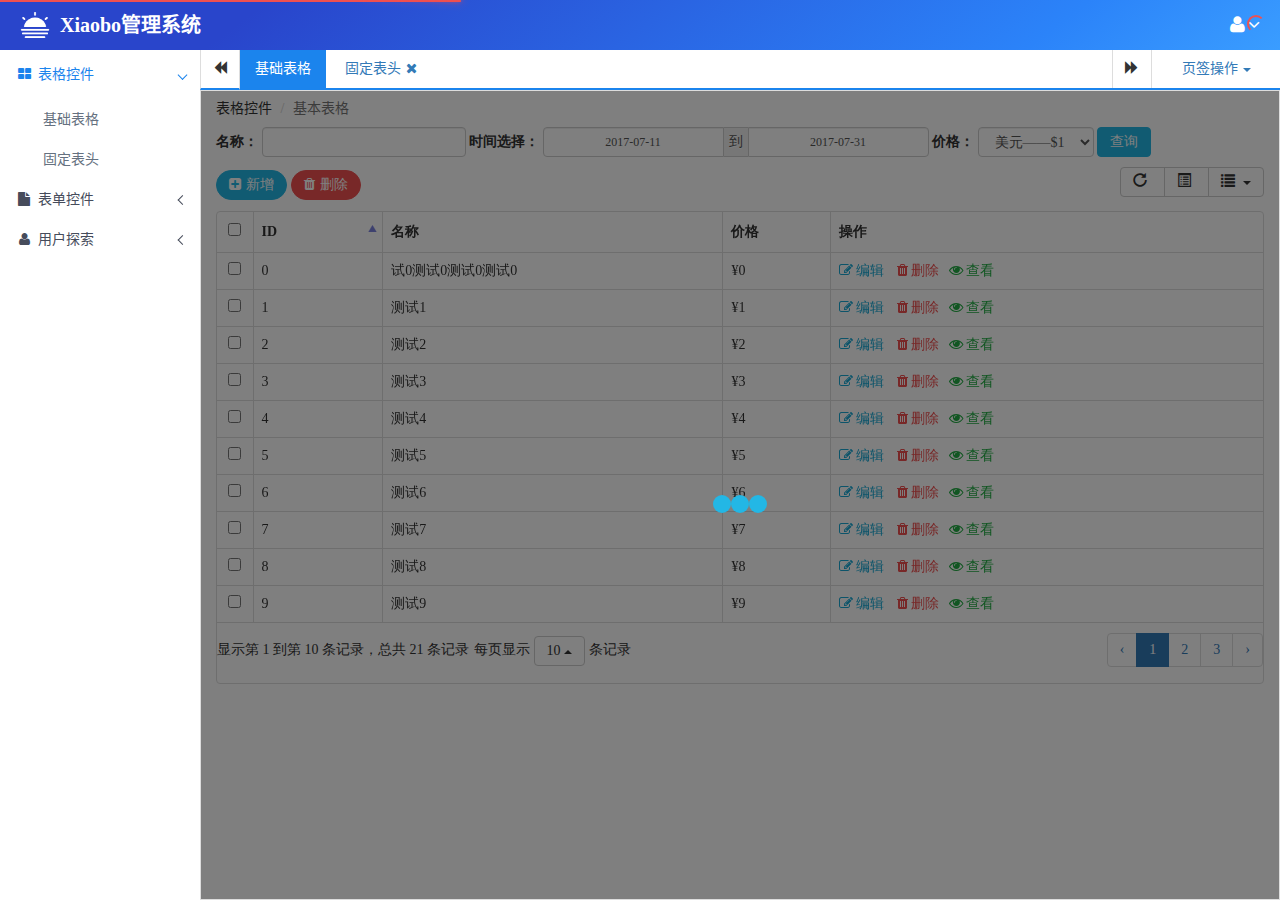
<file: index.html>
<!DOCTYPE html>
<html lang="zh-CN">

<head>
    <title>Xiaobo管理系统</title>
    <meta charset="UTF-8">
    <meta name="viewport" content="width=device-width, initial-scale=1">

    <link rel="icon" href="favicon.ico">
    <!--插件  -->
    <link rel="stylesheet" href="css/bootstrap.css">

    <!--插件——动画  -->
    <link rel="stylesheet" href="css/animate.css">

    <!--插件——字体库  -->
    <link rel="stylesheet" href="css/font-awesome.min.css">

    <!--插件——加载进度条  -->
    <link rel="stylesheet" href="css/plugins/nprogress/nprogress.css">

    <!--插件——侧边栏导航  -->
    <link rel="stylesheet" href="css/plugins/metisMenu/metisMenu.css">

    <!--自定义  -->
    <link rel="stylesheet" href="css/style.css">
</head>

<body>
    <div class="wrapper">
        <header class="header">
            <img class="logo" width="30px" height="30px" src="img/logo.png" alt="logo">
            <span class="logo-title">Xiaobo管理系统</span>
            <div class="pull-right user">
                <span class="fa fa-user fa-lg"></span>
                <span class="fa fa-angle-down fa-lg"></span>
                <div class="user-info" style="display:none;">
                    <div class="user-title">用户信息：Admin</div>
                    <button class="btn btn-default">公司简介</button>
                    <button class="btn btn-default">退出登录</button>
                </div>
            </div>

        </header>
        <!--左侧导航-->
        <nav class="navbar-default navbar-static-side">
            <div class="sidebar-nav">
                <ul class="metismenu" id="menu">
                    <li class="active">
                        <a class="has-arrow" href="javascript:;" aria-expanded="false">
                            <span class="fa fa-fw fa-th-large"></span>表格控件
                        </a>
                        <ul class="collapse" aria-expanded="true">
                            <li><a href="tableBasic.html">基础表格</a></li>
                            <li><a href="tableFixed.html">固定表头</a></li>
                        </ul>
                    </li>
                    <li>
                        <a class="has-arrow" href="javascript:;" aria-expanded="false">
                            <span class="fa fa-fw fa-file"></span>表单控件
                        </a>
                        <ul class="collapse" aria-expanded="false">
                            <li>
                                <a class="has-arrow" href="javascript:;">表单控件</a>
                                <ul class="collapse" aria-expanded="false">
                                    <li><a href="formTime.html">时间控件</a></li>
                                    <li><a href="formUpload.html">上传附件</a></li>
                                    <li><a href="formTree.html">树控件</a></li>
                                    <li><a href="formValidation.html">表单验证</a></li>
                                </ul>
                            </li>
                            <li><a href="formTab.html">Tab页</a></li>
                            <li><a href="formEchart.html">Echart</a></li>
                        </ul>
                    </li>
                    <li>
                        <a class="has-arrow" href="index1.html" aria-expanded="false">
                            <span class="fa fa-fw fa-user"></span>用户探索
                        </a>
                    </li>
                </ul>
            </div>
        </nav>
        <!--右侧文本区-->
        <div class="wrapper-page">

            <!--tab-->
            <button id="scrollTabLeft" class="btn btn-default btn-left">
                    <span class="glyphicon glyphicon-backward"></span>
                </button>
            <div class="content-tabs">
                <nav class="page-tabs menuTabs">
                    <div class="page-tabs-content">
                        <a href="javascript:;" class="menuTab active" data-id="tableBasic.html">基础表格</a>
                        <a href="javascript:;" class="menuTab" data-id="tableFixed.html">固定表头
                            <i class="fa fa-remove"></i>
                        </a>
                    </div>
                </nav>
            </div>
            <button id="scrollTabRight" class="btn btn-default pull-right btn-right">
                    <span class="glyphicon glyphicon-forward"></span>
                </button>
            <div class="dropdown">
                <a id="dLabel" class="btn-dropdown" data-toggle="dropdown" aria-haspopup="true" aria-expanded="false">
    页签操作
    <span class="caret"></span>
  </a>
                <ul class="dropdown-menu" aria-labelledby="dLabel">
                    <li class="tabFresh">当前页刷新</li>
                    <li class="tabCloseOther">除此页全部关闭</li>
                    <li class="tabCloseAll">全部关闭</li>
                </ul>
            </div>
            <!--iframe主体  -->
            <div class="content" id="content">
                <iframe id="iframe" class="iframe" width="100%" height="100%" src="tableBasic.html" data-id='tableBasic.html' frameborder="0"></iframe>
                <iframe id="iframe1" class="iframe" width="100%" height="100%" src="tableFixed.html" data-id='tableFixed.html' frameborder="0" style="display:none;"></iframe>
            </div>
        </div>
    </div>

    <!--插件-->
    <script src="js/jquery.min.js"></script>
    <script src="js/bootstrap.min.js"></script>

    <!--插件——侧边栏导航  -->
    <script src="js/plugins/metisMenu/jquery.metisMenu.js"></script>

    <!--插件——加载进度条  -->
    <script src="js/plugins/nprogress/nprogress.js"></script>
    <script src="js/plugins/slimscroll/jquery.slimscroll.min.js"></script>

    <!--自定义JS  -->
    <script src="js/tab.js"></script>

    <script>
        $(function() {
            //调用侧边栏插件
            $("#menu").metisMenu();
            $('.sidebar-nav').slimScroll({
                height: '100%',
                railOpacity: 0.9,
                alwaysVisible: false
            });
            $(".user").hover(function() {
                $('.user-info').toggle().addClass('animated fadeIn');
            });
            //首页加载
            NProgress.start();
            setTimeout(function() {
                NProgress.done();
            }, 1000)

            //侧边栏
            $(".metismenu li a").on("click", function() {
                $(".metismenu li a").removeClass('active1');
                $(this).addClass("active1");
                return false;
            });

        });
    </script>
</body>

</html>
</file>
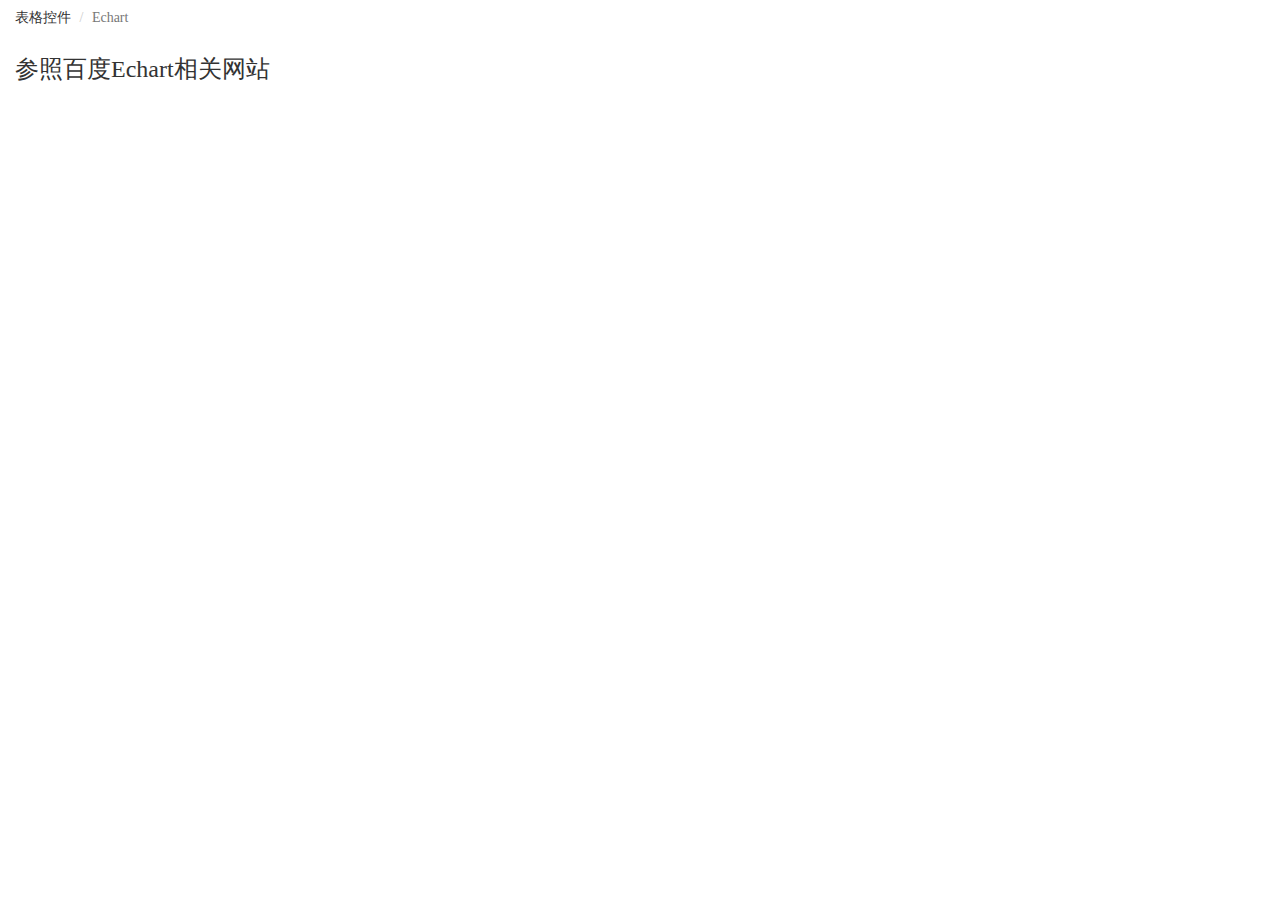
<file: formEchart.html>
<!DOCTYPE html>
<html lang="en">

<head>
    <title></title>
    <meta charset="UTF-8">
    <meta name="viewport" content="width=device-width, initial-scale=1">
    <!--插件  -->
    <link rel="stylesheet" href="css/bootstrap.css">

    <!--插件——动画  -->
    <link rel="stylesheet" href="css/animate.css">

    <!--插件——字体  -->
    <link rel="stylesheet" href="css/font-awesome.min.css">

    <!--自定义  -->
    <link href="css/style.css" rel="stylesheet">
</head>

<body>
    <ol class="breadcrumb">
        <li>表格控件</li>
        <li class="active">Echart</li>
    </ol>
    <div class="content">
        <div class="row">
            <div class="col-sm-6">
                <h3>参照百度Echart相关网站</h3>
            </div>
        </div>
    </div>
</body>

</html>
</file>
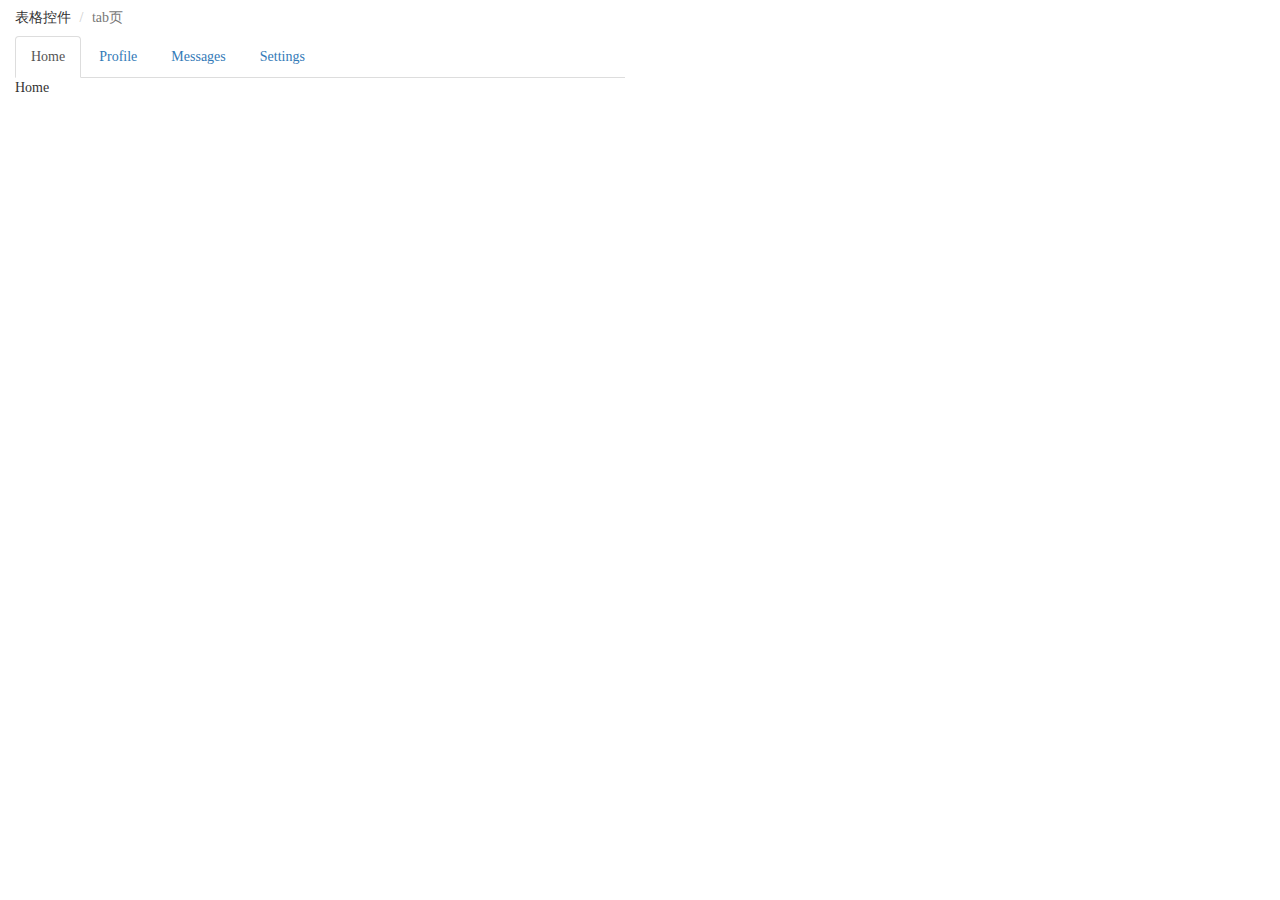
<file: formTab.html>
<!DOCTYPE html>
<html lang="en">

<head>
    <title>tab页</title>
    <meta charset="UTF-8">
    <meta name="viewport" content="width=device-width, initial-scale=1">
    <!--插件  -->
    <link rel="stylesheet" href="css/bootstrap.css">

    <!--插件——动画  -->
    <link rel="stylesheet" href="css/animate.css">

    <!--插件——字体  -->
    <link rel="stylesheet" href="css/font-awesome.min.css">

    <!--自定义  -->
    <link href="css/style.css" rel="stylesheet">
</head>

<body>
    <ol class="breadcrumb">
        <li>表格控件</li>
        <li class="active">tab页</li>
    </ol>
    <div class="content">
        <div class="row">
            <div class="col-sm-6">
                <!-- Nav tabs -->
                <ul class="nav nav-tabs" role="tablist">
                    <li role="presentation" class="active"><a href="#home" aria-controls="home" role="tab" data-toggle="tab">Home</a></li>
                    <li role="presentation"><a href="#profile" aria-controls="profile" role="tab" data-toggle="tab">Profile</a></li>
                    <li role="presentation"><a href="#messages" aria-controls="messages" role="tab" data-toggle="tab">Messages</a></li>
                    <li role="presentation"><a href="#settings" aria-controls="settings" role="tab" data-toggle="tab">Settings</a></li>
                </ul>

                <!-- Tab panes -->
                <div class="tab-content">
                    <div role="tabpanel" class="tab-pane active" id="home">Home</div>
                    <div role="tabpanel" class="tab-pane" id="profile">Profile</div>
                    <div role="tabpanel" class="tab-pane" id="messages">Messages</div>
                    <div role="tabpanel" class="tab-pane" id="settings">Settings</div>
                </div>
            </div>
        </div>
    </div>
    <script src="js/jquery.min.js"></script>
    <script src="js/bootstrap.min.js"></script>
    <script>
        $(function() {
            $('.nav a').click(function(e) {
                e.preventDefault();
                var hr = $(this).attr('href');
                $(hr).addClass('animated fadeInRight');
            })
        });
    </script>
</body>

</html>
</file>
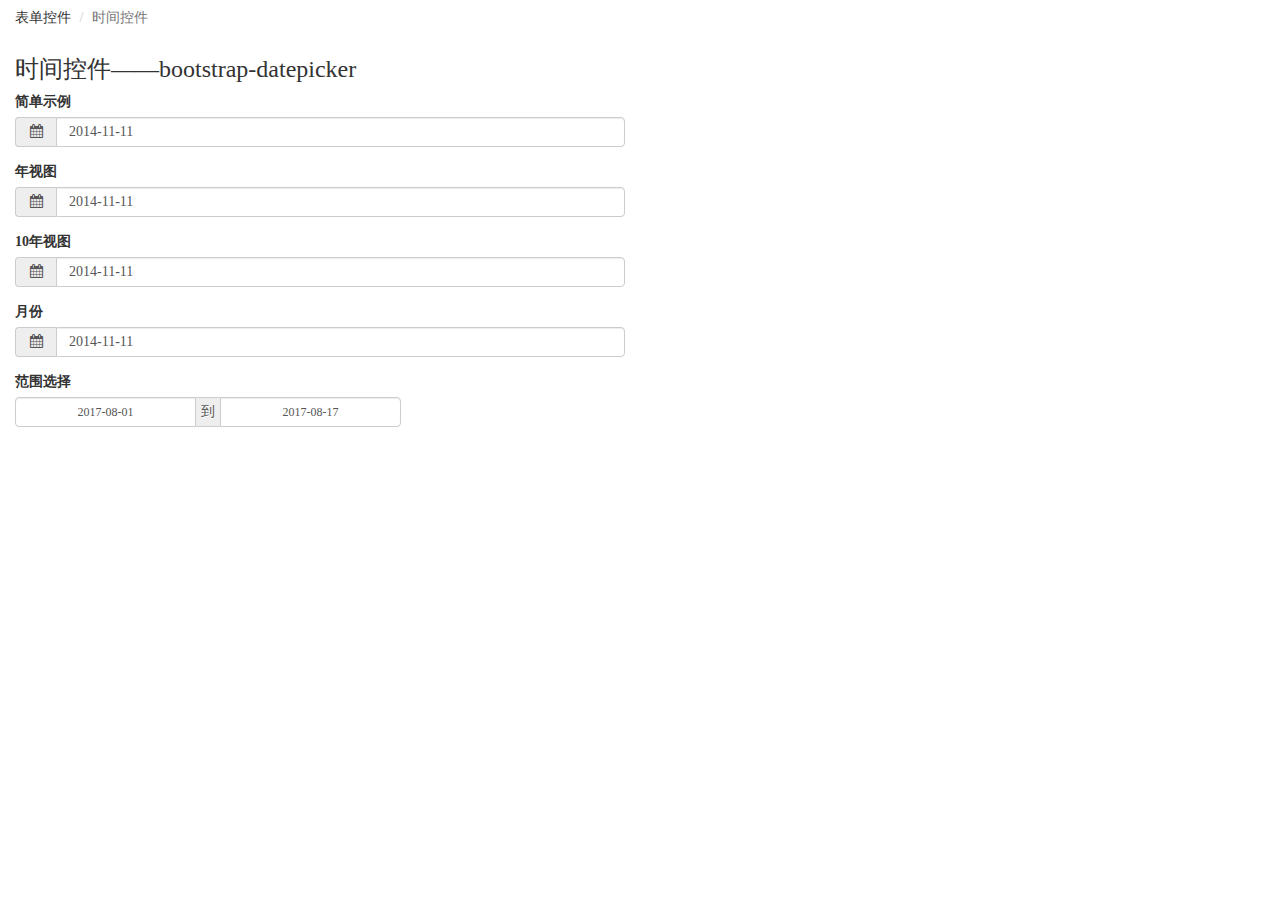
<file: formTime.html>
<!DOCTYPE html>
<html lang="en">

<head>
    <title>时间控件</title>
    <meta charset="UTF-8">
    <meta name="viewport" content="width=device-width, initial-scale=1">
    <!--插件  -->
    <link rel="stylesheet" href="css/bootstrap.css">

    <!--插件——动画  -->
    <link rel="stylesheet" href="css/animate.css">

    <!--插件——字体库  -->
    <link rel="stylesheet" href="css/font-awesome.min.css">

    <!--插件——时间  -->
    <link rel="stylesheet" href="css/plugins/bootstrap-datapicker/datepicker3.css">

    <!--自定义  -->
    <link rel="stylesheet" href="css/style.css">
</head>

<body>
    <ol class="breadcrumb">
        <li>表单控件</li>
        <li class="active">时间控件</li>
    </ol>
    <div class="content">
        <div class="row">
            <div class="col-sm-6">
                <h3>时间控件——bootstrap-datepicker</h3>
                <div class="form-group">
                    <label class="font-noraml">简单示例</label>
                    <div class="input-group date" id="date1">
                        <span class="input-group-addon"><i class="fa fa-calendar"></i></span>
                        <input type="text" class="form-control" value="2014-11-11">
                    </div>
                </div>
                <div class="form-group">
                    <label class="font-noraml">年视图</label>
                    <div class="input-group date" id="date2">
                        <span class="input-group-addon"><i class="fa fa-calendar"></i></span>
                        <input type="text" class="form-control" value="2014-11-11">
                    </div>
                </div>
                <div class="form-group">
                    <label class="font-noraml">10年视图</label>
                    <div class="input-group date" id="date3">
                        <span class="input-group-addon"><i class="fa fa-calendar"></i></span>
                        <input type="text" class="form-control" value="2014-11-11">
                    </div>
                </div>
                <div class="form-group">
                    <label class="font-noraml">月份</label>
                    <div class="input-group date" id="date4">
                        <span class="input-group-addon"><i class="fa fa-calendar"></i></span>
                        <input type="text" class="form-control" value="2014-11-11">
                    </div>
                </div>
                <div class="form-group">
                    <label class="font-noraml">范围选择</label>
                    <div class="input-daterange input-group" id="datepicker">
                        <input type="text" class="input-sm form-control" name="start" value="2017-08-01" />
                        <span class="input-group-addon">到</span>
                        <input type="text" class="input-sm form-control" name="end" value="2017-08-17" />
                    </div>
                </div>
            </div>
        </div>
    </div>
    <!--插件-->
    <script src="js/jquery.min.js"></script>
    <script src="js/bootstrap.min.js"></script>

    <!--插件——时间  -->
    <script src="js/plugins/bootstrap-datapicker/bootstrap-datepicker.js"></script>

    <!--自定义JS  -->
    <script src="js/loading.js"></script>

    <script>
        $(function() {
            $('#date1').datepicker({
                todayBtn: "linked",
                keyboardNavigation: false,
                forceParse: false,
                calendarWeeks: true,
                autoclose: true
            });

            $('#date2').datepicker({
                startView: 1,
                todayBtn: "linked",
                keyboardNavigation: false,
                forceParse: false,
                autoclose: true,
                format: "yyyy-mm-dd"
            });

            $('#date3').datepicker({
                startView: 2,
                todayBtn: "linked",
                keyboardNavigation: false,
                forceParse: false,
                autoclose: true
            });

            $('#date4').datepicker({
                minViewMode: 1,
                keyboardNavigation: false,
                forceParse: false,
                autoclose: true,
                todayHighlight: true
            });

            $('#datepicker').datepicker({
                keyboardNavigation: false,
                forceParse: false,
                autoclose: true
            });
        });
    </script>
</body>

</html>
</file>
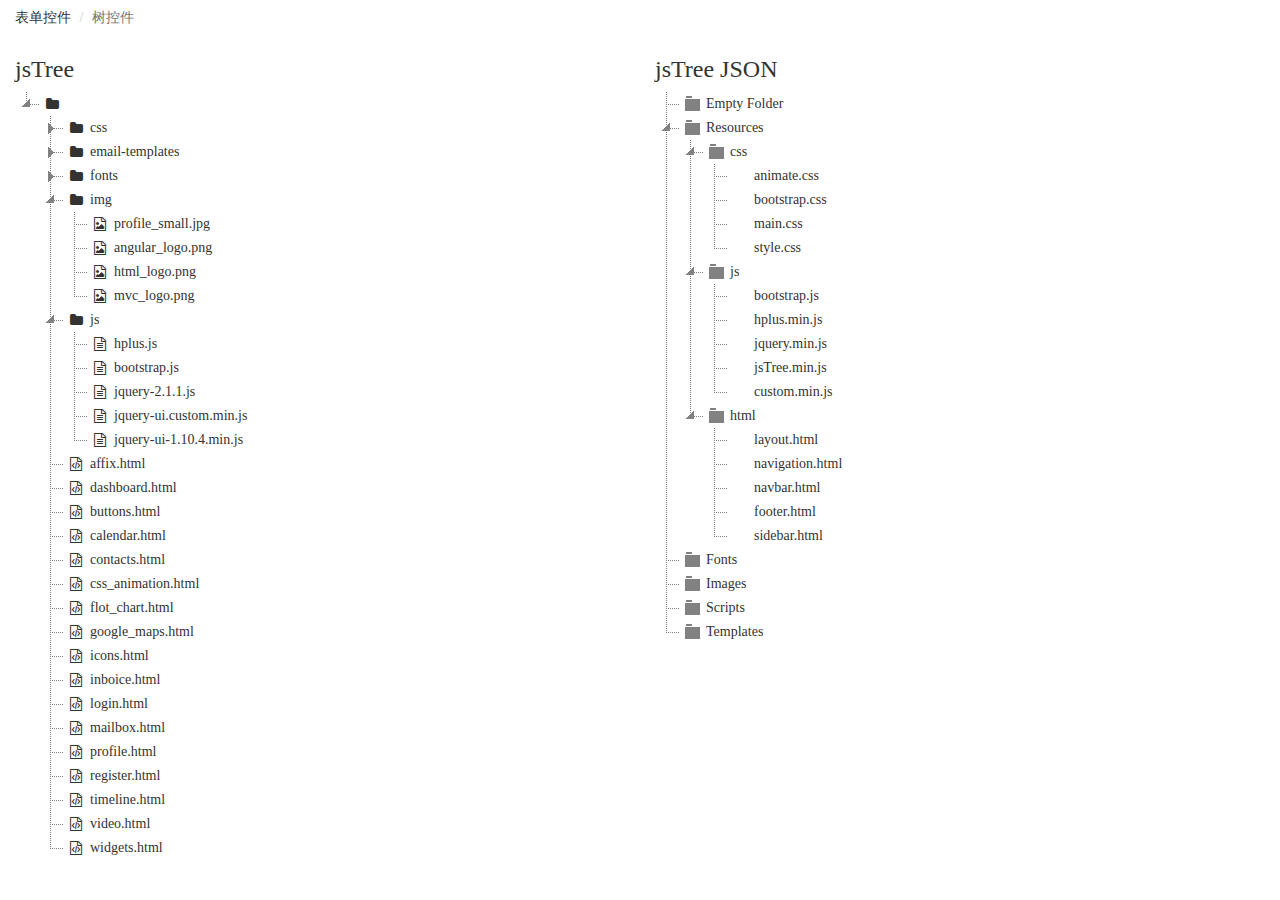
<file: formTree.html>
<!DOCTYPE html>
<html>

<head>
    <title>树控件</title>
    <meta charset="UTF-8">
    <meta name="viewport" content="width=device-width, initial-scale=1">
    <!--插件  -->
    <link rel="stylesheet" href="css/bootstrap.css">

    <!--插件——动画  -->
    <link rel="stylesheet" href="css/animate.css">

    <!--插件——字体库  -->
    <link rel="stylesheet" href="css/font-awesome.min.css">

    <!--插件——树  -->
    <link rel="stylesheet" href="css/plugins/jsTree/style.min.css">

    <!--自定义  -->
    <link rel="stylesheet" href="css/style.css">
</head>

<body>
    <ol class="breadcrumb">
        <li>表单控件</li>
        <li class="active">树控件</li>
    </ol>
    <div class="content">
        <div class="row">
            <div class="col-sm-6">
                <h3>jsTree</h3>
                <div id="jstree1">
                    <ul>
                        <li class="jstree-open">
                            <ul>
                                <li>css
                                    <ul>
                                        <li data-jstree='{"type":"css"}'>animate.css</li>
                                        <li data-jstree='{"type":"css"}'>bootstrap.css</li>
                                        <li data-jstree='{"type":"css"}'>style.css</li>
                                    </ul>
                                </li>
                                <li>email-templates
                                    <ul>
                                        <li data-jstree='{"type":"html"}'>action.html</li>
                                        <li data-jstree='{"type":"html"}'>alert.html</li>
                                        <li data-jstree='{"type":"html"}'>billing.html</li>
                                    </ul>
                                </li>
                                <li>fonts
                                    <ul>
                                        <li data-jstree='{"type":"svg"}'>glyphicons-halflings-regular.eot</li>
                                        <li data-jstree='{"type":"svg"}'>glyphicons-halflings-regular.svg</li>
                                        <li data-jstree='{"type":"svg"}'>glyphicons-halflings-regular.ttf</li>
                                        <li data-jstree='{"type":"svg"}'>glyphicons-halflings-regular.woff</li>
                                    </ul>
                                </li>
                                <li class="jstree-open">img
                                    <ul>
                                        <li data-jstree='{"type":"img"}'>profile_small.jpg</li>
                                        <li data-jstree='{"type":"img"}'>angular_logo.png</li>
                                        <li class="text-navy" data-jstree='{"type":"img"}'>html_logo.png</li>
                                        <li class="text-navy" data-jstree='{"type":"img"}'>mvc_logo.png</li>
                                    </ul>
                                </li>
                                <li class="jstree-open">js
                                    <ul>
                                        <li data-jstree='{"type":"js"}'>hplus.js</li>
                                        <li data-jstree='{"type":"js"}'>bootstrap.js</li>
                                        <li data-jstree='{"type":"js"}'>jquery-2.1.1.js</li>
                                        <li data-jstree='{"type":"js"}'>jquery-ui.custom.min.js</li>
                                        <li class="text-navy" data-jstree='{"type":"js"}'>jquery-ui-1.10.4.min.js</li>
                                    </ul>
                                </li>
                                <li data-jstree='{"type":"html"}'>affix.html</li>
                                <li data-jstree='{"type":"html"}'>dashboard.html</li>
                                <li data-jstree='{"type":"html"}'>buttons.html</li>
                                <li data-jstree='{"type":"html"}'>calendar.html</li>
                                <li data-jstree='{"type":"html"}'>contacts.html</li>
                                <li data-jstree='{"type":"html"}'>css_animation.html</li>
                                <li class="text-navy" data-jstree='{"type":"html"}'>flot_chart.html</li>
                                <li class="text-navy" data-jstree='{"type":"html"}'>google_maps.html</li>
                                <li data-jstree='{"type":"html"}'>icons.html</li>
                                <li data-jstree='{"type":"html"}'>inboice.html</li>
                                <li data-jstree='{"type":"html"}'>login.html</li>
                                <li data-jstree='{"type":"html"}'>mailbox.html</li>
                                <li data-jstree='{"type":"html"}'>profile.html</li>
                                <li class="text-navy" data-jstree='{"type":"html"}'>register.html</li>
                                <li data-jstree='{"type":"html"}'>timeline.html</li>
                                <li data-jstree='{"type":"html"}'>video.html</li>
                                <li data-jstree='{"type":"html"}'>widgets.html</li>
                            </ul>
                        </li>
                    </ul>
                </div>
            </div>
            <div class="col-sm-6">
                <h3>jsTree JSON</h3>
                <div id="using_json"></div>
            </div>
        </div>
    </div>

    <!--插件-->
    <script src="js/jquery.min.js"></script>
    <script src="js/bootstrap.min.js"></script>

    <!--插件——时间  -->
    <script src="js/plugins/jsTree/jstree.js"></script>

    <!--自定义JS  -->
    <script src="js/loading.js"></script>

    <script>
        $(function() {
            $('#jstree1').jstree({
                'core': {
                    'check_callback': true
                },
                'plugins': ['types', 'dnd'],
                'types': {
                    'default': {
                        'icon': 'fa fa-folder'
                    },
                    'html': {
                        'icon': 'fa fa-file-code-o'
                    },
                    'svg': {
                        'icon': 'fa fa-file-picture-o'
                    },
                    'css': {
                        'icon': 'fa fa-file-code-o'
                    },
                    'img': {
                        'icon': 'fa fa-file-image-o'
                    },
                    'js': {
                        'icon': 'fa fa-file-text-o'
                    }

                }
            });
            $('#using_json').jstree({
                'core': {
                    'data': [
                        'Empty Folder', {
                            'text': 'Resources',
                            'state': {
                                'opened': true
                            },
                            'children': [{
                                'text': 'css',
                                'children': [{
                                    'text': 'animate.css',
                                    'icon': 'none'
                                }, {
                                    'text': 'bootstrap.css',
                                    'icon': 'none'
                                }, {
                                    'text': 'main.css',
                                    'icon': 'none'
                                }, {
                                    'text': 'style.css',
                                    'icon': 'none'
                                }],
                                'state': {
                                    'opened': true
                                }
                            }, {
                                'text': 'js',
                                'children': [{
                                    'text': 'bootstrap.js',
                                    'icon': 'none'
                                }, {
                                    'text': 'hplus.min.js',
                                    'icon': 'none'
                                }, {
                                    'text': 'jquery.min.js',
                                    'icon': 'none'
                                }, {
                                    'text': 'jsTree.min.js',
                                    'icon': 'none'
                                }, {
                                    'text': 'custom.min.js',
                                    'icon': 'none'
                                }],
                                'state': {
                                    'opened': true
                                }
                            }, {
                                'text': 'html',
                                'children': [{
                                    'text': 'layout.html',
                                    'icon': 'none'
                                }, {
                                    'text': 'navigation.html',
                                    'icon': 'none'
                                }, {
                                    'text': 'navbar.html',
                                    'icon': 'none'
                                }, {
                                    'text': 'footer.html',
                                    'icon': 'none'
                                }, {
                                    'text': 'sidebar.html',
                                    'icon': 'none'
                                }],
                                'state': {
                                    'opened': true
                                }
                            }]
                        },
                        'Fonts',
                        'Images',
                        'Scripts',
                        'Templates',
                    ]
                }
            });
        });
    </script>
</body>

</html>
</file>
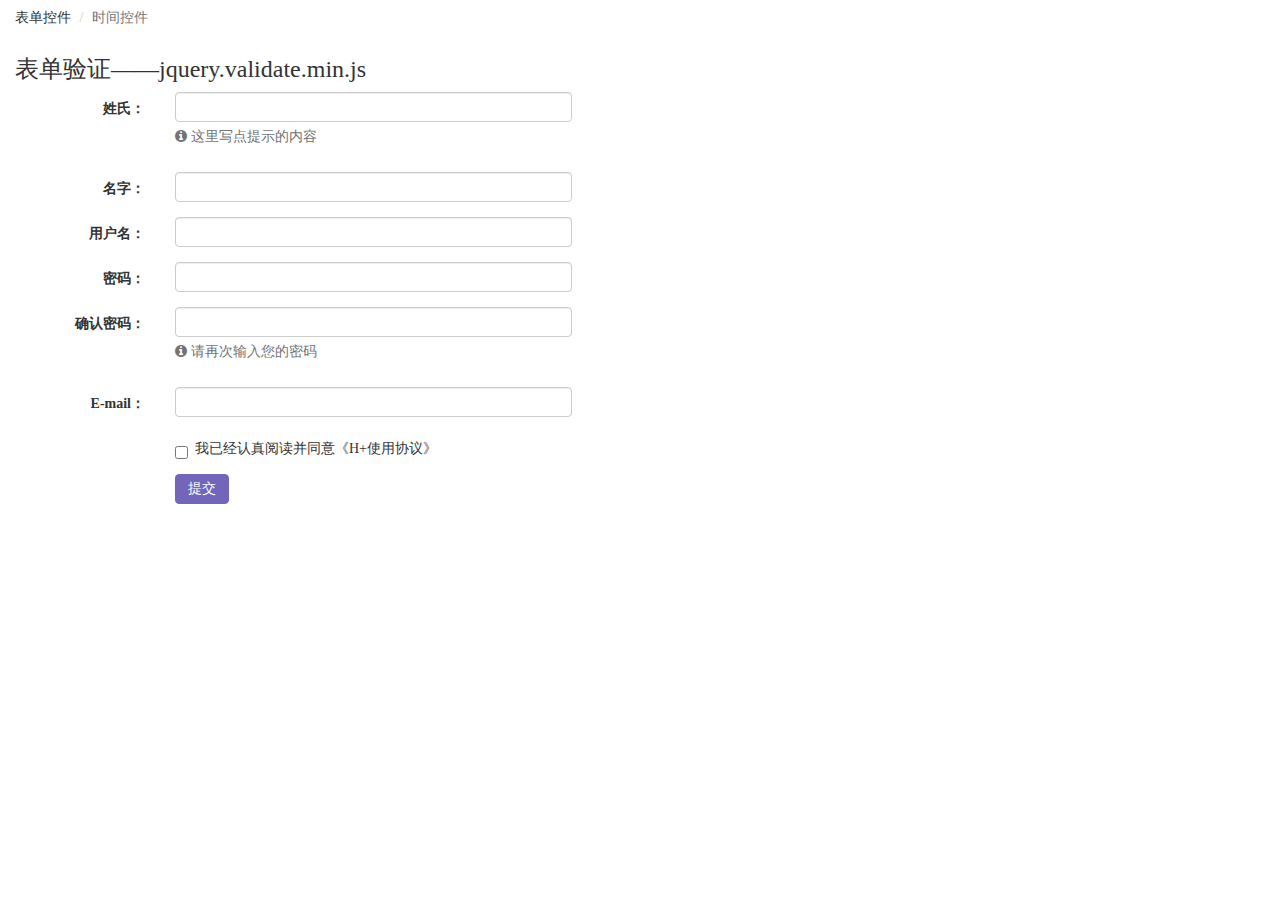
<file: formValidation.html>
<!DOCTYPE html>
<html>

<head>
    <title>表单验证</title>
    <meta charset="UTF-8">
    <meta name="viewport" content="width=device-width, initial-scale=1">
    <!--插件  -->
    <link rel="stylesheet" href="css/bootstrap.css">

    <!--插件——动画  -->
    <link rel="stylesheet" href="css/animate.css">

    <!--插件——字体库  -->
    <link rel="stylesheet" href="css/font-awesome.min.css">

    <!--自定义  -->
    <link rel="stylesheet" href="css/style.css">

</head>

<body>
    <ol class="breadcrumb">
        <li>表单控件</li>
        <li class="active">时间控件</li>
    </ol>
    <div class="content">
        <div class="row">
            <div class="col-sm-6">
                <h3>表单验证——jquery.validate.min.js</h3>
                <form class="form-horizontal m-t" id="signupForm">
                    <div class="form-group">
                        <label class="col-sm-3 control-label">姓氏：</label>
                        <div class="col-sm-8">
                            <input id="firstname" name="firstname" class="form-control" type="text">
                            <span class="help-block m-b-none"><i class="fa fa-info-circle"></i> 这里写点提示的内容</span>
                        </div>
                    </div>
                    <div class="form-group">
                        <label class="col-sm-3 control-label">名字：</label>
                        <div class="col-sm-8">
                            <input id="lastname" name="lastname" class="form-control" type="text" aria-required="true" aria-invalid="false" class="valid">
                        </div>
                    </div>
                    <div class="form-group">
                        <label class="col-sm-3 control-label">用户名：</label>
                        <div class="col-sm-8">
                            <input id="username" name="username" class="form-control" type="text" aria-required="true" aria-invalid="true" class="error">
                        </div>
                    </div>
                    <div class="form-group">
                        <label class="col-sm-3 control-label">密码：</label>
                        <div class="col-sm-8">
                            <input id="password" name="password" class="form-control" type="password">
                        </div>
                    </div>
                    <div class="form-group">
                        <label class="col-sm-3 control-label">确认密码：</label>
                        <div class="col-sm-8">
                            <input id="confirm_password" name="confirm_password" class="form-control" type="password">
                            <span class="help-block m-b-none"><i class="fa fa-info-circle"></i> 请再次输入您的密码</span>
                        </div>
                    </div>
                    <div class="form-group">
                        <label class="col-sm-3 control-label">E-mail：</label>
                        <div class="col-sm-8">
                            <input id="email" name="email" class="form-control" type="email">
                        </div>
                    </div>
                    <div class="form-group">
                        <div class="col-sm-8 col-sm-offset-3">
                            <div class="checkbox">
                                <label>
                                            <input type="checkbox" class="checkbox" id="agree" name="agree"> 我已经认真阅读并同意《H+使用协议》
                                        </label>
                            </div>
                        </div>
                    </div>
                    <div class="form-group">
                        <div class="col-sm-8 col-sm-offset-3">
                            <button class="btn btn-primary" type="submit">提交</button>
                        </div>
                    </div>
                </form>
            </div>
        </div>
    </div>
    <!--插件-->
    <script src="js/jquery.min.js"></script>
    <script src="js/bootstrap.min.js"></script>
    <!--插件——表单验证  -->
    <script src="js/plugins/validate/jquery.validate.min.js"></script>
    <script src="js/plugins/validate/messages_zh.min.js"></script>

    <!--自定义——加载动画  -->
    <script src="js/loading.js"></script>
    <script>
        $.validator.setDefaults({
            highlight: function(element) {
                $(element).closest('.form-group').removeClass('has-success').addClass('has-error');
            },
            success: function(element) {
                element.closest('.form-group').removeClass('has-error').addClass('has-success');
            },
            errorElement: "span",
            errorPlacement: function(error, element) {
                if (element.is(":radio") || element.is(":checkbox")) {
                    error.appendTo(element.parent().parent().parent());
                } else {
                    error.appendTo(element.parent());
                }
            },
            errorClass: "help-block m-b-none",
            validClass: "help-block m-b-none"
        });
        $(function() {
            var icon = "<i class='fa fa-times-circle'></i> ";
            $("#signupForm").validate({
                rules: {
                    firstname: "required",
                    lastname: "required",
                    username: {
                        required: true,
                        minlength: 2
                    },
                    password: {
                        required: true,
                        minlength: 5
                    },
                    confirm_password: {
                        required: true,
                        minlength: 5,
                        equalTo: "#password"
                    },
                    email: {
                        required: true,
                        email: true
                    },
                    topic: {
                        required: "#newsletter:checked",
                        minlength: 2
                    },
                    agree: "required"
                },
                messages: {
                    firstname: icon + "请输入你的姓",
                    lastname: icon + "请输入您的名字",
                    username: {
                        required: icon + "请输入您的用户名",
                        minlength: icon + "用户名必须两个字符以上"
                    },
                    password: {
                        required: icon + "请输入您的密码",
                        minlength: icon + "密码必须5个字符以上"
                    },
                    confirm_password: {
                        required: icon + "请再次输入密码",
                        minlength: icon + "密码必须5个字符以上",
                        equalTo: icon + "两次输入的密码不一致"
                    },
                    email: icon + "请输入您的E-mail",
                    agree: {
                        required: icon + "必须同意协议后才能注册",
                        element: '#agree-error'
                    }
                }
            });
        });
    </script>
</body>

</html>
</file>
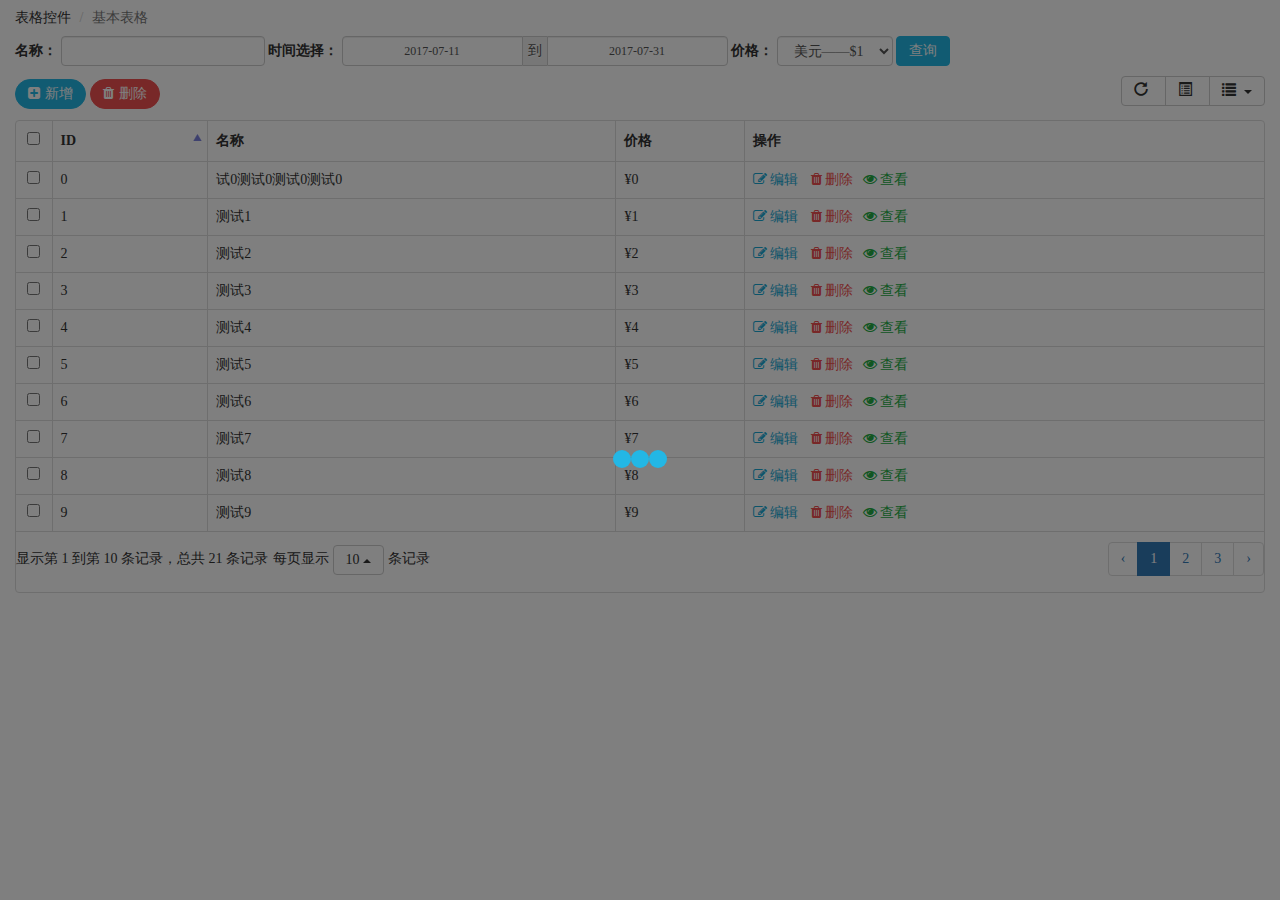
<file: tableBasic.html>
<!DOCTYPE html>
<html lang="en">

<head>
    <title>ceshi</title>
    <meta charset="UTF-8">
    <meta name="viewport" content="width=device-width, initial-scale=1">

    <!--插件  -->
    <link rel="stylesheet" href="css/bootstrap.css">

    <!--插件——动画  -->
    <link rel="stylesheet" href="css/animate.css">

    <!--插件——字体  -->
    <link rel="stylesheet" href="css/font-awesome.min.css">

    <!--插件——时间  -->
    <link rel="stylesheet" href="css/plugins/bootstrap-datapicker/datepicker3.css">

    <!--插件——表格  -->
    <link rel="stylesheet" href="css/plugins/bootstrap-table/bootstrap-table.css">
    <link rel="stylesheet" href="css/plugins/bootstrap-table/bootstrap-table-fixed-columns.css">

    <!--插件——提示消息  -->
    <link rel="stylesheet" href="css/plugins/toastr/toastr.min.css">

    <!--自定义  -->
    <link href="css/style.css" rel="stylesheet">
</head>

<body class="">
    <ol class="breadcrumb">
        <li>表格控件</li>
        <li class="active">基本表格</li>
    </ol>
    <div class="content">
        <div class="row">
            <div class="col-sm-12">
                <form class="form-inline">
                    <div class="form-group">
                        <label for="name1" class="control-label">名称：</label>
                        <input type="text" class="form-control" id="name1">
                    </div>
                    <div class="form-group">
                        <label class="control-label">时间选择：</label>
                        <div class="input-daterange input-group" id="datepicker">
                            <input type="text" class="input-sm form-control" name="start" value="2017-07-11" />
                            <span class="input-group-addon">到</span>
                            <input type="text" class="input-sm form-control" name="end" value="2017-07-31" />
                        </div>
                    </div>
                    <div class="form-group">
                        <label for="time" class="control-label">价格：</label>
                        <select class="form-control">
                            <option>美元——$1</option>
                            <option>美元——$2</option>
                        </select>
                    </div>
                    <button class="btn btn-info">查询</button>
                </form>
                <div class=" hidden-xs" id="exampleTableEventsToolbar" role="group">
                    <button id="newForm" data-toggle="modal" type="button" class="btn btn-info">
                                        <i class="fa fa-plus-square" aria-hidden="true"></i>新增
                                    </button>
                    <button id="delete" type="button" class="btn btn-danger">
                                        <i class="fa fa-trash" aria-hidden="true"></i>删除
                                    </button>
                </div>
                <table id="table" class="animated fadeInRight" data-row-style="rowStyle" data-mobile-responsive="true">
                </table>
                <div id="myModal" class="modal fade" tabindex="-1" role="dialog" aria-labelledby="myModalLabel">
                    <div class="modal-dialog" role="document">
                        <div class="modal-content">
                            <div class="modal-header">
                                <button type="button" class="close" data-dismiss="modal" aria-label="Close"><span aria-hidden="true">&times;</span></button>
                                <h4 class="modal-title" id="myModalLabel">新增</h4>
                            </div>
                            <div class="modal-body">
                                <form>
                                    <div class="form-group">
                                        <label for="name" class="control-label">名称:</label>
                                        <input type="text" class="form-control" id="name">
                                    </div>
                                    <div class="form-group">
                                        <label for="price" class="control-label">价格:</label>
                                        <textarea class="form-control" id="price"></textarea>
                                    </div>
                                </form>
                            </div>
                            <div class="modal-footer">
                                <button type="button" class="btn btn-default" data-dismiss="modal">关闭</button>
                                <button id="ok" type="button" class="btn btn-primary">确定</button>
                            </div>
                        </div>
                    </div>
                </div>
            </div>
        </div>
    </div>

    <!--插件  -->
    <script src="js/jquery.min.js"></script>
    <script src="js/bootstrap.min.js"></script>

    <!--插件——表格  -->
    <script src="js/plugins/bootstrap-table/bootstrap-table.js"></script>
    <script src="js/plugins/bootstrap-table/bootstrap-table-zh-CN.js"></script>
    <script src="js/plugins/bootstrap-table/bootstrap-table-fixed-columns.js"></script>

    <!--插件——时间  -->
    <script src="js/plugins/bootstrap-datapicker/bootstrap-datepicker.js"></script>

    <!--插件——提示消息  -->
    <script src="js/plugins/toastr/toastr.min.js"></script>


    <!--自定义  -->
    <script src="js/loading.js"></script>

    <script>
        var $table = $('#table'),
            $remove = $('#remove');

        function operateFormatter(value, row, index) {
            return [
                '<a class="edit" href="javascript:void(0)" title="Like"><i class="fa fa-edit" aria-hidden="true"></i>',
                '编辑',
                '</a>  ',
                '<a id="remove" class="remove" href="javascript:void(0)" title="Remove"><i class="fa fa-trash" aria-hidden="true"></i>',
                '删除',
                '</a>',
                '<a id="check" class="check" href="javascript:void(0)" title="Remove"><i class="fa fa-eye" aria-hidden="true"></i>',
                '查看',
                '</a>'
            ].join('');
        }
        window.operateEvents = {
            'click .edit': function(e, value, row, index) {
                alert('You click like action, row: ' + JSON.stringify(row));
            },
            'click .remove': function(e, value, row, index) {
                $table.bootstrapTable('remove', {
                    field: 'id',
                    values: [row.id]
                });
            }
        };
        //表格行颜色
        // function rowStyle(row, index) {
        //     var classes = ['active', 'success', 'info', 'warning', 'danger'];
        //     if (index % 2 === 0 && index / 2 < classes.length) {
        //         return {
        //             classes: classes[1]
        //         };
        //     }
        //     return {};
        // }

        $(function() {
            Loading.start();
            setTimeout(function() {
                Loading.end();
            }, 2000);

            //时间
            $('#datepicker').datepicker({
                keyboardNavigation: false,
                forceParse: false,
                autoclose: true
            });
            //初始化表格
            $('#table').bootstrapTable({
                // url: "js/data/bootstrap_table_test.json",
                search: false,
                pagination: true,
                showRefresh: true,
                showToggle: true,
                showColumns: true,
                sortName: 'id',
                sortOrder: 'asc',
                sortStable: true,
                iconSize: 'outline',
                toolbar: '#exampleTableEventsToolbar',
                icons: {
                    refresh: 'glyphicon-repeat',
                    toggle: 'glyphicon-list-alt',
                    columns: 'glyphicon-list'
                },
                columns: [{
                    field: 'state',
                    checkbox: true,
                }, {
                    field: 'id',
                    title: 'ID',
                    order: 'asc',
                    sortable: true
                }, {
                    field: 'name',
                    title: '名称'
                }, {
                    field: 'price',
                    title: '价格',
                    order: 'asc'
                }, {
                    field: 'operate',
                    title: '操作',
                    align: 'left',
                    events: operateEvents,
                    formatter: operateFormatter
                }],
                data: [{
                    "id": 0,
                    "name": "试0测试0测试0测试0",
                    "price": "&yen;0"
                }, {
                    "id": 1,
                    "name": "测试1",
                    "price": "&yen;1"
                }, {
                    "id": 2,
                    "name": "测试2",
                    "price": "&yen;2"
                }, {
                    "id": 3,
                    "name": "测试3",
                    "price": "&yen;3"
                }, {
                    "id": 4,
                    "name": "测试4",
                    "price": "&yen;4"
                }, {
                    "id": 5,
                    "name": "测试5",
                    "price": "&yen;5"
                }, {
                    "id": 6,
                    "name": "测试6",
                    "price": "&yen;6"
                }, {
                    "id": 7,
                    "name": "测试7",
                    "price": "&yen;7"
                }, {
                    "id": 8,
                    "name": "测试8",
                    "price": "&yen;8"
                }, {
                    "id": 9,
                    "name": "测试9",
                    "price": "&yen;9"
                }, {
                    "id": 10,
                    "name": "测试10",
                    "price": "&yen;10"
                }, {
                    "id": 11,
                    "name": "测试11",
                    "price": "&yen;11"
                }, {
                    "id": 12,
                    "name": "测试12",
                    "price": "&yen;12"
                }, {
                    "id": 13,
                    "name": "测试13",
                    "price": "&yen;13"
                }, {
                    "id": 14,
                    "name": "测试14",
                    "price": "&yen;14"
                }, {
                    "id": 15,
                    "name": "测试15",
                    "price": "&yen;15"
                }, {
                    "id": 16,
                    "name": "测试16",
                    "price": "&yen;16"
                }, {
                    "id": 17,
                    "name": "测试17",
                    "price": "&yen;17"
                }, {
                    "id": 18,
                    "name": "测试18",
                    "price": "&yen;18"
                }, {
                    "id": 19,
                    "name": "测试19",
                    "price": "&yen;19"
                }, {
                    "id": 20,
                    "name": "测试20",
                    "price": "&yen;20"
                }]
            });
            //表格的一些事件
            $('#table').on('all.bs.table', function(e, name, args) {
                    console.log('Event:', name, ', data:', args);
                })
                .on('click-row.bs.table', function(e, row, $element) {})
                .on('dbl-click-row.bs.table', function(e, row, $element) {})
                .on('sort.bs.table', function(e, name, order) {})
                .on('check.bs.table', function(e, row) {})
                .on('uncheck.bs.table', function(e, row) {})
                .on('check-all.bs.table', function(e) {})
                .on('uncheck-all.bs.table', function(e) {})
                .on('load-success.bs.table', function(e, data) {})
                .on('load-error.bs.table', function(e, status) {})
                .on('column-switch.bs.table', function(e, field, checked) {})
                .on('page-change.bs.table', function(e, size, number) {})
                .on('search.bs.table', function(e, text) {});

            //删除选中
            $("#delete").on('click', function() {
                alert('getSelections: ' + JSON.stringify($table.bootstrapTable('getSelections')));
            });
            //
            $("#newForm").on('click', function() {
                $("#myModal").modal({
                    backdrop: 'static'
                });
            });
            //消息提示
            $("#ok").on('click', function() {
                //常规消息
                toastr.info("提示!");
                //成功  
                toastr.success("成功!");
                //警告
                toastr.warning("警告!");
                //错误
                toastr.error("错误!");
                //模态框关闭
                $('#myModal').modal('hide');
            });
        });
    </script>
</body>

</html>
</file>
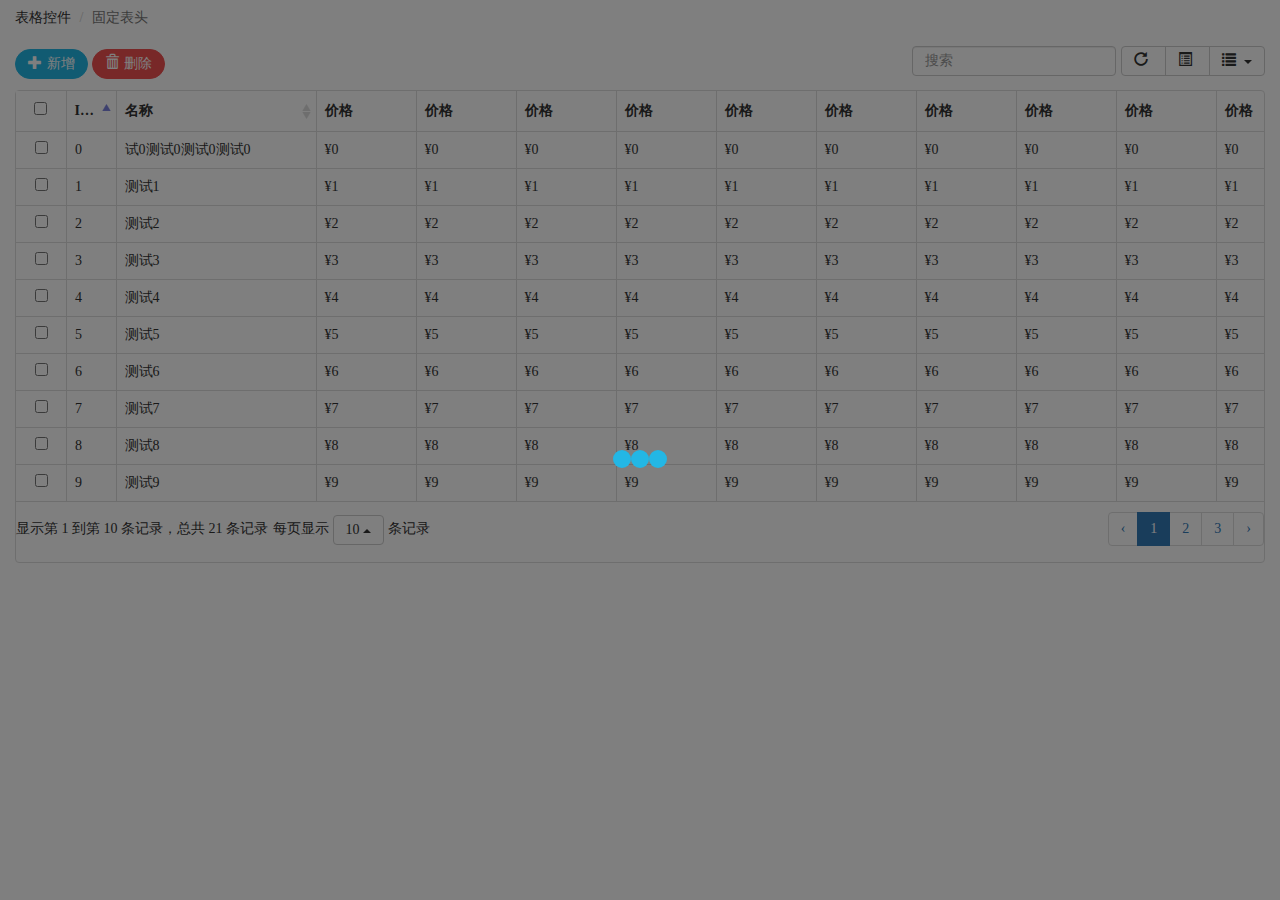
<file: tableFixed.html>
<!DOCTYPE html>
<html lang="en">

<head>
    <title>ceshi</title>
    <meta charset="UTF-8">
    <meta name="viewport" content="width=device-width, initial-scale=1">

    <!--插件  -->
    <link rel="stylesheet" href="css/bootstrap.css">

    <!--插件——动画  -->
    <link rel="stylesheet" href="css/animate.css">

    <!--插件——字体  -->
    <link rel="stylesheet" href="css/font-awesome.min.css">

    <!--插件——时间  -->
    <link rel="stylesheet" href="css/plugins/bootstrap-datapicker/datepicker3.css">

    <!--插件——表格  -->
    <link rel="stylesheet" href="css/plugins/bootstrap-table/bootstrap-table.css">
    <link rel="stylesheet" href="css/plugins/bootstrap-table/bootstrap-table-fixed-columns.css">

    <!--插件——提示消息  -->
    <link rel="stylesheet" href="css/plugins/toastr/toastr.min.css">

    <!--自定义  -->
    <link href="css/style.css" rel="stylesheet">

    <style type="text/css">
        /*固定列用到  */
        
        .table {
            table-layout: fixed;
        }
    </style>
</head>

<body class="animated fadeInDown">
    <ol class="breadcrumb">
        <li>表格控件</li>
        <li class="active">固定表头</li>
    </ol>
    <div class="content">
        <div class="row">
            <div class="col-sm-12">
                <div class="hidden-xs" id="exampleTableEventsToolbar" role="group">
                    <button id="newForm" data-toggle="modal" type="button" class="btn btn-info">
                                        <i class="glyphicon glyphicon-plus" aria-hidden="true"></i>新增
                                    </button>
                    <button id="delete" type="button" class="btn btn-danger">
                                        <i class="glyphicon glyphicon-trash" aria-hidden="true"></i>删除
                                    </button>
                </div>
                <table id="table" data-mobile-responsive="true">
                </table>
                <div id="myModal" class="modal fade" tabindex="-1" role="dialog" aria-labelledby="myModalLabel">
                    <div class="modal-dialog" role="document">
                        <div class="modal-content">
                            <div class="modal-header">
                                <button type="button" class="close" data-dismiss="modal" aria-label="Close"><span aria-hidden="true">&times;</span></button>
                                <h4 class="modal-title" id="myModalLabel">新增</h4>
                            </div>
                            <div class="modal-body">
                                <form>
                                    <div class="form-group">
                                        <label for="name" class="control-label">名称:</label>
                                        <input type="text" class="form-control" id="name">
                                    </div>
                                    <div class="form-group">
                                        <label for="price" class="control-label">价格:</label>
                                        <textarea class="form-control" id="price"></textarea>
                                    </div>
                                </form>
                            </div>
                            <div class="modal-footer">
                                <button type="button" class="btn btn-default" data-dismiss="modal">关闭</button>
                                <button id="ok" type="button" class="btn btn-primary">确定</button>
                            </div>
                        </div>
                    </div>
                </div>
            </div>
        </div>
    </div>
    <!--插件  -->
    <script src="js/jquery.min.js"></script>
    <script src="js/bootstrap.min.js"></script>

    <!--插件——表格  -->
    <script src="js/plugins/bootstrap-table/bootstrap-table.js"></script>
    <script src="js/plugins/bootstrap-table/bootstrap-table-zh-CN.js"></script>
    <script src="js/plugins/bootstrap-table/bootstrap-table-fixed-columns.js"></script>

    <!--插件——时间  -->
    <script src="js/plugins/bootstrap-datapicker/bootstrap-datepicker.js"></script>

    <!--插件——提示消息  -->
    <script src="js/plugins/toastr/toastr.min.js"></script>


    <!--自定义  -->
    <script src="js/loading.js"></script>

    <script>
        var $table = $('#table'),
            $remove = $('#remove');

        function operateFormatter(value, row, index) {
            return [
                '<a class="edit" href="javascript:void(0)" title="Like">',
                '编辑',
                '</a>  ',
                '<a id="remove" class="remove" href="javascript:void(0)" title="Remove">',
                '删除',
                '</a>'
            ].join('');
        }
        window.operateEvents = {
            'click .edit': function(e, value, row, index) {
                alert('You click like action, row: ' + JSON.stringify(row));
            },
            'click .remove': function(e, value, row, index) {
                $table.bootstrapTable('remove', {
                    field: 'id',
                    values: [row.id]
                });
            }
        };


        $(function() {
            Loading.start();
            setTimeout(function() {
                Loading.end();
            }, 2000);

            //初始化表格
            $('#table').bootstrapTable({
                // url: "js/data/bootstrap_table_test.json",
                search: true,
                pagination: true,
                showRefresh: true,
                showToggle: true,
                showColumns: true,
                sortName: 'id',
                sortOrder: 'asc',
                sortStable: true,
                iconSize: 'outline',
                fixedColumns: true,
                fixedNumber: 2,
                toolbar: '#exampleTableEventsToolbar',
                icons: {
                    refresh: 'glyphicon-repeat',
                    toggle: 'glyphicon-list-alt',
                    columns: 'glyphicon-list'
                },
                columns: [{
                    field: 'state',
                    checkbox: true,
                    width: '50px'
                }, {
                    field: 'id',
                    title: 'ID',
                    order: 'asc',
                    width: '50px',
                    sortable: true,
                    fixedColumns: true
                }, {
                    field: 'name',
                    title: '名称',
                    width: "200px",
                    sortable: true
                }, {
                    field: 'price',
                    title: '价格',
                    order: 'asc',
                    width: '100px'
                }, {
                    field: 'price',
                    title: '价格',
                    order: 'asc',
                    width: '100px'
                }, {
                    field: 'price',
                    title: '价格',
                    order: 'asc',
                    width: '100px'
                }, {
                    field: 'price',
                    title: '价格',
                    order: 'asc',
                    width: '100px'
                }, {
                    field: 'price',
                    title: '价格',
                    order: 'asc',
                    width: '100px'
                }, {
                    field: 'price',
                    title: '价格',
                    order: 'asc',
                    width: '100px'
                }, {
                    field: 'price',
                    title: '价格',
                    order: 'asc',
                    width: '100px'
                }, {
                    field: 'price',
                    title: '价格',
                    order: 'asc',
                    width: '100px'
                }, {
                    field: 'price',
                    title: '价格',
                    order: 'asc',
                    width: '100px'
                }, {
                    field: 'price',
                    title: '价格',
                    order: 'asc',
                    width: '100px'
                }, {
                    field: 'price',
                    title: '价格',
                    order: 'asc',
                    width: '100px'
                }, {
                    field: 'price',
                    title: '价格',
                    order: 'asc',
                    width: '100px'
                }, {
                    field: 'operate',
                    title: '操作',
                    align: 'left',
                    events: operateEvents,
                    formatter: operateFormatter,
                    width: '200px'
                }],
                data: [{
                    "id": 0,
                    "name": "试0测试0测试0测试0",
                    "price": "&yen;0"
                }, {
                    "id": 1,
                    "name": "测试1",
                    "price": "&yen;1"
                }, {
                    "id": 2,
                    "name": "测试2",
                    "price": "&yen;2"
                }, {
                    "id": 3,
                    "name": "测试3",
                    "price": "&yen;3"
                }, {
                    "id": 4,
                    "name": "测试4",
                    "price": "&yen;4"
                }, {
                    "id": 5,
                    "name": "测试5",
                    "price": "&yen;5"
                }, {
                    "id": 6,
                    "name": "测试6",
                    "price": "&yen;6"
                }, {
                    "id": 7,
                    "name": "测试7",
                    "price": "&yen;7"
                }, {
                    "id": 8,
                    "name": "测试8",
                    "price": "&yen;8"
                }, {
                    "id": 9,
                    "name": "测试9",
                    "price": "&yen;9"
                }, {
                    "id": 10,
                    "name": "测试10",
                    "price": "&yen;10"
                }, {
                    "id": 11,
                    "name": "测试11",
                    "price": "&yen;11"
                }, {
                    "id": 12,
                    "name": "测试12",
                    "price": "&yen;12"
                }, {
                    "id": 13,
                    "name": "测试13",
                    "price": "&yen;13"
                }, {
                    "id": 14,
                    "name": "测试14",
                    "price": "&yen;14"
                }, {
                    "id": 15,
                    "name": "测试15",
                    "price": "&yen;15"
                }, {
                    "id": 16,
                    "name": "测试16",
                    "price": "&yen;16"
                }, {
                    "id": 17,
                    "name": "测试17",
                    "price": "&yen;17"
                }, {
                    "id": 18,
                    "name": "测试18",
                    "price": "&yen;18"
                }, {
                    "id": 19,
                    "name": "测试19",
                    "price": "&yen;19"
                }, {
                    "id": 20,
                    "name": "测试20",
                    "price": "&yen;20"
                }]
            });
            //表格的一些事件
            $('#table').on('all.bs.table', function(e, name, args) {
                    console.log('Event:', name, ', data:', args);
                })
                .on('click-row.bs.table', function(e, row, $element) {})
                .on('dbl-click-row.bs.table', function(e, row, $element) {})
                .on('sort.bs.table', function(e, name, order) {})
                .on('check.bs.table', function(e, row) {})
                .on('uncheck.bs.table', function(e, row) {})
                .on('check-all.bs.table', function(e) {})
                .on('uncheck-all.bs.table', function(e) {})
                .on('load-success.bs.table', function(e, data) {})
                .on('load-error.bs.table', function(e, status) {})
                .on('column-switch.bs.table', function(e, field, checked) {})
                .on('page-change.bs.table', function(e, size, number) {})
                .on('search.bs.table', function(e, text) {});

            //删除选中
            $("#delete").on('click', function() {
                alert('getSelections: ' + JSON.stringify($table.bootstrapTable('getSelections')));
            });
            //
            $("#newForm").on('click', function() {
                $("#myModal").modal({
                    backdrop: 'static'
                });
            });
            //消息提示
            $("#ok").on('click', function() {
                //常规消息
                toastr.info("提示!");
                //成功  
                toastr.success("成功!");
                //警告
                toastr.warning("警告!");
                //错误
                toastr.error("错误!");
                //模态框关闭
                $('#myModal').modal('hide');
            });
        });
    </script>
</body>

</html>
</file>
<file: css/plugins/nprogress/nprogress.css>
/* Make clicks pass-through */

#nprogress {
    pointer-events: none;
}

#nprogress .bar {
    background: #f05050;
    position: fixed;
    z-index: 1031;
    top: 0;
    left: 0;
    width: 100%;
    height: 2px;
}


/* Fancy blur effect */

#nprogress .peg {
    display: block;
    position: absolute;
    right: 0px;
    width: 100px;
    height: 100%;
    box-shadow: 0 0 10px #f05050, 0 0 5px #f05050;
    opacity: 1.0;
    -webkit-transform: rotate(3deg) translate(0px, -4px);
    -ms-transform: rotate(3deg) translate(0px, -4px);
    transform: rotate(3deg) translate(0px, -4px);
}


/* Remove these to get rid of the spinner */

#nprogress .spinner {
    display: block;
    position: fixed;
    z-index: 1031;
    top: 15px;
    right: 15px;
}

#nprogress .spinner-icon {
    width: 18px;
    height: 18px;
    box-sizing: border-box;
    border: solid 2px transparent;
    border-top-color: #f05050;
    border-left-color: #f05050;
    border-radius: 50%;
    -webkit-animation: nprogress-spinner 400ms linear infinite;
    animation: nprogress-spinner 400ms linear infinite;
}

.nprogress-custom-parent {
    overflow: hidden;
    position: relative;
}

.nprogress-custom-parent #nprogress .spinner,
.nprogress-custom-parent #nprogress .bar {
    position: absolute;
}

@-webkit-keyframes nprogress-spinner {
    0% {
        -webkit-transform: rotate(0deg);
    }
    100% {
        -webkit-transform: rotate(360deg);
    }
}

@keyframes nprogress-spinner {
    0% {
        transform: rotate(0deg);
    }
    100% {
        transform: rotate(360deg);
    }
}
</file>
<file: css/style.css>
html,
body {
    height: 100%;
    overflow-x: hidden;
    font-family: Microsoft YaHei;
}

body {
    margin: 0;
}

.wrapper {
    position: relative;
    height: 100%;
    width: 100%;
}

.row {
    margin-right: 0;
    margin-left: 0;
}

.btn>i {
    margin-right: 5px;
}

.btn {
    padding: 4px 12px;
}

.hidden-xs .btn {
    border-radius: 30px;
}

.btn-primary {
    color: #ffffff !important;
    background-color: #7266ba;
    border-color: #7266ba;
}

.btn-primary:hover,
.btn-primary:focus,
.btn-primary:active,
.btn-primary.active,
.open .dropdown-toggle.btn-primary {
    color: #ffffff !important;
    background-color: #6254b2;
    border-color: #5a4daa;
}

.btn-info {
    color: #ffffff !important;
    background-color: #23b7e5;
    border-color: #23b7e5;
}

.btn-info:hover,
.btn-info:focus,
.btn-info:active,
.btn-info.active,
.open .dropdown-toggle.btn-info {
    color: #ffffff !important;
    background-color: #19a9d5;
    border-color: #189ec8;
}

.btn-danger {
    color: #ffffff !important;
    background-color: #f05050;
    border-color: #f05050;
}

.btn-danger:hover,
.btn-danger:focus,
.btn-danger:active,
.btn-danger.active,
.open .dropdown-toggle.btn-danger {
    color: #ffffff !important;
    background-color: #ee3939;
    border-color: #ed2a2a;
}

.btn-warning {
    color: #ffffff !important;
    background-color: #fad733;
    border-color: #fad733;
}

.btn-warning:hover,
.btn-warning:focus,
.btn-warning:active,
.btn-warning.active,
.open .dropdown-toggle.btn-warning {
    color: #ffffff !important;
    background-color: #f9d21a;
    border-color: #f9cf0b;
}

.btn-success {
    color: #ffffff !important;
    background-color: #27c24c;
    border-color: #27c24c;
}

.btn-success:hover,
.btn-success:focus,
.btn-success:active,
.btn-success.active,
.open .dropdown-toggle.btn-success {
    color: #ffffff !important;
    background-color: #23ad44;
    border-color: #20a03f;
}

.form-control {
    height: 30px;
    padding: 3px 12px;
}

.input-daterange input:first-child {
    border-radius: 4px 0 0 4px;
}

.input-daterange input:last-child {
    border-radius: 0 4px 4px 0;
}

td>a {
    margin-right: 10px;
}

td>a>i {
    margin-right: 3px;
}

.edit {
    color: #19a9d5;
}

.remove {
    color: #f05050;
}

.check {
    color: #23ad44;
}

.modal-backdrop {
    bottom: 0;
}


/*头部——开始*/

.header {
    height: 50px;
    line-height: 50px;
    background-color: #23b7e5;
    background-image: linear-gradient(143deg, #2945cb 20%, #2b83f9 81%, #3a9dff);
    padding: 0 20px;
    height: 50px;
    line-height: 50px;
    color: #fff;
}

.logo {
    position: absolute;
    top: 10px;
}

.logo-title {
    font-size: 20px;
    color: #fff;
    margin-left: 40px;
    font-weight: bold;
}

.user-info {
    color: #657180;
    position: absolute;
    right: 15px;
    border: 1px solid #ddd;
    z-index: 11;
    border-radius: 5px;
    padding: 10px;
    width: 200px;
    top: 40px;
    background-color: #fff;
    box-shadow: 0 0 4px 0 rgba(70, 76, 91, .3);
    text-align: center;
}

.user-info .btn {
    margin: 0 2px;
}

.user-info .btn-default:hover {
    background-color: #fff;
    color: #1b84ed;
    border-color: #1b84ed;
}

.user-title {
    border-bottom: 1px solid #ddd;
}

.user:hover {
    cursor: pointer;
    color: #ddd;
}


/*头部——结束*/


/*左侧侧边栏——开始*/

.metismenu .fa {
    margin-right: 5px;
}

.navbar-default {
    background-color: #fff;
}

.navbar-static-side {
    position: fixed;
    width: 200px;
    z-index: 2001;
    height: 100%;
}

.slimScrollDiv>* {
    overflow: hidden;
}

.sidebar-nav>.nav {
    position: absolute;
    top: 0;
    left: 0;
    bottom: 0;
    overflow-y: auto;
    right: -15px;
}

ul {
    padding: 0;
}

.metismenu .has-arrow {
    display: block;
    padding: 10px 15px;
}

.metismenu>li>a {
    color: #464c5b;
}

.sidebar-nav>ul {
    /* position: absolute;
    top: 0;
    left: 0;
    bottom: 0;
    right: 0;
    overflow: auto; */
}

.sidebar-nav ul {
    background-color: #fff;
    padding: 0;
    list-style: none;
}

.sidebar-nav .metismenu li:first-child {
    margin-top: 5px;
}

.sidebar-nav .metismenu ul a {
    display: block;
    color: #657180;
    outline-width: 0;
}

.sidebar-nav .metismenu a:focus,
.sidebar-nav .metismenu a:visited {
    text-decoration: none;
}

.sidebar-nav .metismenu a:hover {
    text-decoration: none;
    color: #657180;
    background: #f3f3f3;
}

.sidebar-nav .metismenu ul a {
    padding: 10px 15px 10px 43px;
}

.sidebar-nav .metismenu ul ul a {
    padding: 10px 15px 10px 55px;
}

.active .collapse li>.active1 {
    color: #1b84ed;
}

.metismenu .active>a {
    color: #1b84ed;
}


/*左侧侧边栏——结束*/


/*右侧主体内容容器——开始*/

.menuTabs {
    display: inline-block;
}

.menuTab .fa {
    margin-left: 2px;
}

.menuTab:hover {
    color: #337ab7;
}

.menuTab .fa:hover {
    color: #657180;
}

.content-tabs .btn {
    height: 40px;
    border-radius: 0;
    border: 0;
}

.content-tabs .btn:hover,
.content-tabs .btn:focus,
.content-tabs .btn:visited,
.content-tabs .btn:active {
    background-color: #fff;
    color: #1b84ed;
    outline: 0;
}

.btn-left {
    position: absolute;
    left: 200px;
    height: 40px;
    border-radius: 0;
    border: 0;
    border-left: 1px solid #ddd;
    border-right: 1px solid #ddd;
    border-bottom: 2px solid #1b84ed;
}

.btn-right {
    position: absolute;
    right: 128px;
    border: 0;
    border-left: 1px solid #ddd;
    border-right: 1px solid #ddd;
    height: 38px;
    border-radius: 0;
}

.dropdown {
    position: absolute;
    right: 0;
    top: 50px;
    padding: 0 29px;
    background-color: #fff;
}

.btn-dropdown {
    height: 38px;
    line-height: 38px;
    border-radius: 0;
    background-color: #fff;
}

.btn-dropdown:active,
.btn-dropdown:focus,
.btn-dropdown:hover {
    display: inline-block;
    cursor: pointer;
    border: 0;
    border-color: #fff;
    outline: none;
    text-decoration: none;
}

.dropdown-menu {
    min-width: 130px;
    /* padding: 10px; */
    left: -1px;
    border-radius: 0;
}

.dropdown-menu>li {
    line-height: 2;
    text-align: center;
    margin-bottom: 5px;
}

.dropdown-menu>li:hover {
    cursor: pointer;
    background-color: #ddd;
}

.breadcrumb {
    background-color: #fff;
    margin-bottom: 0;
}

#content {
    position: absolute;
    border: 1px solid #ddd;
    left: 200px;
    top: 90px;
    right: 0;
    bottom: 0;
    overflow: hidden;
}

.content-tabs {
    position: absolute;
    left: 240px;
    top: 50px;
    right: 0;
    overflow: hidden;
    height: 40px;
    border-bottom: 2px solid #1b84ed;
}

.content-tabs>.btn {
    position: absolute;
}

.content-tabs .btn:first-child {
    border-right: 1px solid #ddd;
}

.page-tabs-content .active {
    background-color: #1b84ed;
    color: #fff;
}

.menuTab {
    display: inline-block;
    height: 38px;
    line-height: 38px;
    padding: 0 15px;
}

.menuTab:hover,
.menuTab:active,
.menuTab:visited,
.menuTab:focus {
    text-decoration: none;
}


/*右侧主体内容容器——结束*/


/*加载动画——开始*/

.mask-loading {
    position: absolute;
    height: 100%;
    width: 100%;
    background-color: #000;
    opacity: .5;
    z-index: 10;
}

.loading {
    position: absolute;
    top: 50%;
    left: 0;
    right: 0;
    z-index: 11;
}

.sk-spinner-three-bounce.sk-spinner {
    margin: 0 auto;
    width: 100px;
    text-align: center;
}

.sk-spinner-three-bounce div {
    width: 18px;
    height: 18px;
    background-color: #23b7e5;
    border-radius: 100%;
    display: inline-block;
    -webkit-animation: sk-threeBounceDelay 1.4s infinite ease-in-out;
    animation: sk-threeBounceDelay 1.4s infinite ease-in-out;
    /* Prevent first frame from flickering when animation starts */
    -webkit-animation-fill-mode: both;
    animation-fill-mode: both;
}

.sk-spinner-three-bounce .sk-bounce1 {
    -webkit-animation-delay: -0.32s;
    animation-delay: -0.32s;
}

.sk-spinner-three-bounce .sk-bounce2 {
    -webkit-animation-delay: -0.16s;
    animation-delay: -0.16s;
}

@-webkit-keyframes sk-threeBounceDelay {
    0%,
    80%,
    100% {
        -webkit-transform: scale(0);
        transform: scale(0);
    }
    40% {
        -webkit-transform: scale(1);
        transform: scale(1);
    }
}

@keyframes sk-threeBounceDelay {
    0%,
    80%,
    100% {
        -webkit-transform: scale(0);
        transform: scale(0);
    }
    40% {
        -webkit-transform: scale(1);
        transform: scale(1);
    }
}


/*加载动画——结束*/
</file>
<file: css/plugins/metisMenu/metisMenu.css>
/*
 * metismenu - v2.7.0
 * A jQuery menu plugin
 * https://github.com/onokumus/metismenu#readme
 *
 * Made by Osman Nuri Okumus <onokumus@gmail.com> (https://github.com/onokumus)
 * Under MIT License
 */

.metismenu .arrow {
  float: right;
  line-height: 1.42857;
}
*[dir="rtl"] .metismenu .arrow {
  float: left;
}

/*
 * Require Bootstrap 3.x
 * https://github.com/twbs/bootstrap
*/

.metismenu .glyphicon.arrow:before {
  content: "\e079";
}
.metismenu .active > a > .glyphicon.arrow:before {
  content: "\e114";
}

/*
 * Require Font-Awesome
 * http://fortawesome.github.io/Font-Awesome/
*/

.metismenu .fa.arrow:before {
  content: "\f104";
}
.metismenu .active > a > .fa.arrow:before {
  content: "\f107";
}

/*
 * Require Ionicons
 * http://ionicons.com/
*/

.metismenu .ion.arrow:before {
  content: "\f3d2"
}
.metismenu .active > a > .ion.arrow:before {
  content: "\f3d0";
}
.metismenu .plus-times {
  float: right;
}
*[dir="rtl"] .metismenu .plus-times {
  float: left;
}
.metismenu .fa.plus-times:before {
  content: "\f067";
}
.metismenu .active > a > .fa.plus-times {
  -webkit-transform: rotate(45deg);
      -ms-transform: rotate(45deg);
       -o-transform: rotate(45deg);
          transform: rotate(45deg);
}
.metismenu .plus-minus {
  float: right;
}
*[dir="rtl"] .metismenu .plus-minus {
  float: left;
}
.metismenu .fa.plus-minus:before {
  content: "\f067";
}
.metismenu .active > a > .fa.plus-minus:before {
  content: "\f068";
}
.metismenu .collapse {
  display: none;
}
.metismenu .collapse.in {
  display: block;
}
.metismenu .collapsing {
  position: relative;
  height: 0;
  overflow: hidden;
  -webkit-transition-timing-function: ease;
       -o-transition-timing-function: ease;
          transition-timing-function: ease;
  -webkit-transition-duration: .35s;
       -o-transition-duration: .35s;
          transition-duration: .35s;
  -webkit-transition-property: height, visibility;
  -o-transition-property: height, visibility;
  transition-property: height, visibility;
}

.metismenu .has-arrow {
  position: relative;
}

.metismenu .has-arrow::after {
  position: absolute;
  content: '';
  width: .5em;
  height: .5em;
  border-width: 1px 0 0 1px;
  border-style: solid;
  border-color: initial;
  right: 1em;
  -webkit-transform: rotate(-45deg) translate(0, -50%);
      -ms-transform: rotate(-45deg) translate(0, -50%);
       -o-transform: rotate(-45deg) translate(0, -50%);
          transform: rotate(-45deg) translate(0, -50%);
  -webkit-transform-origin: top;
      -ms-transform-origin: top;
       -o-transform-origin: top;
          transform-origin: top;
  top: 50%;
  -webkit-transition: all .3s ease-out;
  -o-transition: all .3s ease-out;
  transition: all .3s ease-out;
}

*[dir="rtl"] .metismenu .has-arrow::after {
  right: auto;
  left: 1em;
  -webkit-transform: rotate(135deg) translate(0, -50%);
      -ms-transform: rotate(135deg) translate(0, -50%);
       -o-transform: rotate(135deg) translate(0, -50%);
          transform: rotate(135deg) translate(0, -50%);
}

.metismenu .active > .has-arrow::after,
.metismenu .has-arrow[aria-expanded="true"]::after {
  -webkit-transform: rotate(-135deg) translate(0, -50%);
      -ms-transform: rotate(-135deg) translate(0, -50%);
       -o-transform: rotate(-135deg) translate(0, -50%);
          transform: rotate(-135deg) translate(0, -50%);
}
</file>
<file: css/plugins/bootstrap-datapicker/datepicker3.css>
/*!
 * Datepicker for Bootstrap
 *
 * Copyright 2012 Stefan Petre
 * Improvements by Andrew Rowls
 * Licensed under the Apache License v2.0
 * http://www.apache.org/licenses/LICENSE-2.0
 *
 */
.datepicker {
  padding: 4px;
  border-radius: 4px;
  direction: ltr;
  /*.dow {
		border-top: 1px solid #ddd !important;
	}*/
}
.datepicker-inline {
  width: 220px;
}
.datepicker.datepicker-rtl {
  direction: rtl;
}
.datepicker.datepicker-rtl table tr td span {
  float: right;
}
.datepicker-dropdown {
  top: 0;
  left: 0;
}
.datepicker-dropdown:before {
  content: '';
  display: inline-block;
  border-left: 7px solid transparent;
  border-right: 7px solid transparent;
  border-bottom: 7px solid #ccc;
  border-top: 0;
  border-bottom-color: rgba(0, 0, 0, 0.2);
  position: absolute;
}
.datepicker-dropdown:after {
  content: '';
  display: inline-block;
  border-left: 6px solid transparent;
  border-right: 6px solid transparent;
  border-bottom: 6px solid #fff;
  border-top: 0;
  position: absolute;
}
.datepicker-dropdown.datepicker-orient-left:before {
  left: 6px;
}
.datepicker-dropdown.datepicker-orient-left:after {
  left: 7px;
}
.datepicker-dropdown.datepicker-orient-right:before {
  right: 6px;
}
.datepicker-dropdown.datepicker-orient-right:after {
  right: 7px;
}
.datepicker-dropdown.datepicker-orient-top:before {
  top: -7px;
}
.datepicker-dropdown.datepicker-orient-top:after {
  top: -6px;
}
.datepicker-dropdown.datepicker-orient-bottom:before {
  bottom: -7px;
  border-bottom: 0;
  border-top: 7px solid #999;
}
.datepicker-dropdown.datepicker-orient-bottom:after {
  bottom: -6px;
  border-bottom: 0;
  border-top: 6px solid #fff;
}
.datepicker > div {
  display: none;
}
.datepicker.days div.datepicker-days {
  display: block;
}
.datepicker.months div.datepicker-months {
  display: block;
}
.datepicker.years div.datepicker-years {
  display: block;
}
.datepicker table {
  margin: 0;
  -webkit-touch-callout: none;
  -webkit-user-select: none;
  -khtml-user-select: none;
  -moz-user-select: none;
  -ms-user-select: none;
  user-select: none;
}
.datepicker table tr td,
.datepicker table tr th {
  text-align: center;
  width: 30px;
  height: 30px;
  border-radius: 4px;
  border: none;
}
.table-striped .datepicker table tr td,
.table-striped .datepicker table tr th {
  background-color: transparent;
}
.datepicker table tr td.day:hover,
.datepicker table tr td.day.focused {
  background: #eeeeee;
  cursor: pointer;
}
.datepicker table tr td.old,
.datepicker table tr td.new {
  color: #999999;
}
.datepicker table tr td.disabled,
.datepicker table tr td.disabled:hover {
  background: none;
  color: #999999;
  cursor: default;
}
.datepicker table tr td.today,
.datepicker table tr td.today:hover,
.datepicker table tr td.today.disabled,
.datepicker table tr td.today.disabled:hover {
  color: #000000;
  background-color: #ffdb99;
  border-color: #ffb733;
}
.datepicker table tr td.today:hover,
.datepicker table tr td.today:hover:hover,
.datepicker table tr td.today.disabled:hover,
.datepicker table tr td.today.disabled:hover:hover,
.datepicker table tr td.today:focus,
.datepicker table tr td.today:hover:focus,
.datepicker table tr td.today.disabled:focus,
.datepicker table tr td.today.disabled:hover:focus,
.datepicker table tr td.today:active,
.datepicker table tr td.today:hover:active,
.datepicker table tr td.today.disabled:active,
.datepicker table tr td.today.disabled:hover:active,
.datepicker table tr td.today.active,
.datepicker table tr td.today:hover.active,
.datepicker table tr td.today.disabled.active,
.datepicker table tr td.today.disabled:hover.active,
.open .dropdown-toggle.datepicker table tr td.today,
.open .dropdown-toggle.datepicker table tr td.today:hover,
.open .dropdown-toggle.datepicker table tr td.today.disabled,
.open .dropdown-toggle.datepicker table tr td.today.disabled:hover {
  color: #000000;
  background-color: #ffcd70;
  border-color: #f59e00;
}
.datepicker table tr td.today:active,
.datepicker table tr td.today:hover:active,
.datepicker table tr td.today.disabled:active,
.datepicker table tr td.today.disabled:hover:active,
.datepicker table tr td.today.active,
.datepicker table tr td.today:hover.active,
.datepicker table tr td.today.disabled.active,
.datepicker table tr td.today.disabled:hover.active,
.open .dropdown-toggle.datepicker table tr td.today,
.open .dropdown-toggle.datepicker table tr td.today:hover,
.open .dropdown-toggle.datepicker table tr td.today.disabled,
.open .dropdown-toggle.datepicker table tr td.today.disabled:hover {
  background-image: none;
}
.datepicker table tr td.today.disabled,
.datepicker table tr td.today:hover.disabled,
.datepicker table tr td.today.disabled.disabled,
.datepicker table tr td.today.disabled:hover.disabled,
.datepicker table tr td.today[disabled],
.datepicker table tr td.today:hover[disabled],
.datepicker table tr td.today.disabled[disabled],
.datepicker table tr td.today.disabled:hover[disabled],
fieldset[disabled] .datepicker table tr td.today,
fieldset[disabled] .datepicker table tr td.today:hover,
fieldset[disabled] .datepicker table tr td.today.disabled,
fieldset[disabled] .datepicker table tr td.today.disabled:hover,
.datepicker table tr td.today.disabled:hover,
.datepicker table tr td.today:hover.disabled:hover,
.datepicker table tr td.today.disabled.disabled:hover,
.datepicker table tr td.today.disabled:hover.disabled:hover,
.datepicker table tr td.today[disabled]:hover,
.datepicker table tr td.today:hover[disabled]:hover,
.datepicker table tr td.today.disabled[disabled]:hover,
.datepicker table tr td.today.disabled:hover[disabled]:hover,
fieldset[disabled] .datepicker table tr td.today:hover,
fieldset[disabled] .datepicker table tr td.today:hover:hover,
fieldset[disabled] .datepicker table tr td.today.disabled:hover,
fieldset[disabled] .datepicker table tr td.today.disabled:hover:hover,
.datepicker table tr td.today.disabled:focus,
.datepicker table tr td.today:hover.disabled:focus,
.datepicker table tr td.today.disabled.disabled:focus,
.datepicker table tr td.today.disabled:hover.disabled:focus,
.datepicker table tr td.today[disabled]:focus,
.datepicker table tr td.today:hover[disabled]:focus,
.datepicker table tr td.today.disabled[disabled]:focus,
.datepicker table tr td.today.disabled:hover[disabled]:focus,
fieldset[disabled] .datepicker table tr td.today:focus,
fieldset[disabled] .datepicker table tr td.today:hover:focus,
fieldset[disabled] .datepicker table tr td.today.disabled:focus,
fieldset[disabled] .datepicker table tr td.today.disabled:hover:focus,
.datepicker table tr td.today.disabled:active,
.datepicker table tr td.today:hover.disabled:active,
.datepicker table tr td.today.disabled.disabled:active,
.datepicker table tr td.today.disabled:hover.disabled:active,
.datepicker table tr td.today[disabled]:active,
.datepicker table tr td.today:hover[disabled]:active,
.datepicker table tr td.today.disabled[disabled]:active,
.datepicker table tr td.today.disabled:hover[disabled]:active,
fieldset[disabled] .datepicker table tr td.today:active,
fieldset[disabled] .datepicker table tr td.today:hover:active,
fieldset[disabled] .datepicker table tr td.today.disabled:active,
fieldset[disabled] .datepicker table tr td.today.disabled:hover:active,
.datepicker table tr td.today.disabled.active,
.datepicker table tr td.today:hover.disabled.active,
.datepicker table tr td.today.disabled.disabled.active,
.datepicker table tr td.today.disabled:hover.disabled.active,
.datepicker table tr td.today[disabled].active,
.datepicker table tr td.today:hover[disabled].active,
.datepicker table tr td.today.disabled[disabled].active,
.datepicker table tr td.today.disabled:hover[disabled].active,
fieldset[disabled] .datepicker table tr td.today.active,
fieldset[disabled] .datepicker table tr td.today:hover.active,
fieldset[disabled] .datepicker table tr td.today.disabled.active,
fieldset[disabled] .datepicker table tr td.today.disabled:hover.active {
  background-color: #ffdb99;
  border-color: #ffb733;
}
.datepicker table tr td.today:hover:hover {
  color: #000;
}
.datepicker table tr td.today.active:hover {
  color: #fff;
}
.datepicker table tr td.range,
.datepicker table tr td.range:hover,
.datepicker table tr td.range.disabled,
.datepicker table tr td.range.disabled:hover {
  background: #eeeeee;
  border-radius: 0;
}
.datepicker table tr td.range.today,
.datepicker table tr td.range.today:hover,
.datepicker table tr td.range.today.disabled,
.datepicker table tr td.range.today.disabled:hover {
  color: #000000;
  background-color: #f7ca77;
  border-color: #f1a417;
  border-radius: 0;
}
.datepicker table tr td.range.today:hover,
.datepicker table tr td.range.today:hover:hover,
.datepicker table tr td.range.today.disabled:hover,
.datepicker table tr td.range.today.disabled:hover:hover,
.datepicker table tr td.range.today:focus,
.datepicker table tr td.range.today:hover:focus,
.datepicker table tr td.range.today.disabled:focus,
.datepicker table tr td.range.today.disabled:hover:focus,
.datepicker table tr td.range.today:active,
.datepicker table tr td.range.today:hover:active,
.datepicker table tr td.range.today.disabled:active,
.datepicker table tr td.range.today.disabled:hover:active,
.datepicker table tr td.range.today.active,
.datepicker table tr td.range.today:hover.active,
.datepicker table tr td.range.today.disabled.active,
.datepicker table tr td.range.today.disabled:hover.active,
.open .dropdown-toggle.datepicker table tr td.range.today,
.open .dropdown-toggle.datepicker table tr td.range.today:hover,
.open .dropdown-toggle.datepicker table tr td.range.today.disabled,
.open .dropdown-toggle.datepicker table tr td.range.today.disabled:hover {
  color: #000000;
  background-color: #f4bb51;
  border-color: #bf800c;
}
.datepicker table tr td.range.today:active,
.datepicker table tr td.range.today:hover:active,
.datepicker table tr td.range.today.disabled:active,
.datepicker table tr td.range.today.disabled:hover:active,
.datepicker table tr td.range.today.active,
.datepicker table tr td.range.today:hover.active,
.datepicker table tr td.range.today.disabled.active,
.datepicker table tr td.range.today.disabled:hover.active,
.open .dropdown-toggle.datepicker table tr td.range.today,
.open .dropdown-toggle.datepicker table tr td.range.today:hover,
.open .dropdown-toggle.datepicker table tr td.range.today.disabled,
.open .dropdown-toggle.datepicker table tr td.range.today.disabled:hover {
  background-image: none;
}
.datepicker table tr td.range.today.disabled,
.datepicker table tr td.range.today:hover.disabled,
.datepicker table tr td.range.today.disabled.disabled,
.datepicker table tr td.range.today.disabled:hover.disabled,
.datepicker table tr td.range.today[disabled],
.datepicker table tr td.range.today:hover[disabled],
.datepicker table tr td.range.today.disabled[disabled],
.datepicker table tr td.range.today.disabled:hover[disabled],
fieldset[disabled] .datepicker table tr td.range.today,
fieldset[disabled] .datepicker table tr td.range.today:hover,
fieldset[disabled] .datepicker table tr td.range.today.disabled,
fieldset[disabled] .datepicker table tr td.range.today.disabled:hover,
.datepicker table tr td.range.today.disabled:hover,
.datepicker table tr td.range.today:hover.disabled:hover,
.datepicker table tr td.range.today.disabled.disabled:hover,
.datepicker table tr td.range.today.disabled:hover.disabled:hover,
.datepicker table tr td.range.today[disabled]:hover,
.datepicker table tr td.range.today:hover[disabled]:hover,
.datepicker table tr td.range.today.disabled[disabled]:hover,
.datepicker table tr td.range.today.disabled:hover[disabled]:hover,
fieldset[disabled] .datepicker table tr td.range.today:hover,
fieldset[disabled] .datepicker table tr td.range.today:hover:hover,
fieldset[disabled] .datepicker table tr td.range.today.disabled:hover,
fieldset[disabled] .datepicker table tr td.range.today.disabled:hover:hover,
.datepicker table tr td.range.today.disabled:focus,
.datepicker table tr td.range.today:hover.disabled:focus,
.datepicker table tr td.range.today.disabled.disabled:focus,
.datepicker table tr td.range.today.disabled:hover.disabled:focus,
.datepicker table tr td.range.today[disabled]:focus,
.datepicker table tr td.range.today:hover[disabled]:focus,
.datepicker table tr td.range.today.disabled[disabled]:focus,
.datepicker table tr td.range.today.disabled:hover[disabled]:focus,
fieldset[disabled] .datepicker table tr td.range.today:focus,
fieldset[disabled] .datepicker table tr td.range.today:hover:focus,
fieldset[disabled] .datepicker table tr td.range.today.disabled:focus,
fieldset[disabled] .datepicker table tr td.range.today.disabled:hover:focus,
.datepicker table tr td.range.today.disabled:active,
.datepicker table tr td.range.today:hover.disabled:active,
.datepicker table tr td.range.today.disabled.disabled:active,
.datepicker table tr td.range.today.disabled:hover.disabled:active,
.datepicker table tr td.range.today[disabled]:active,
.datepicker table tr td.range.today:hover[disabled]:active,
.datepicker table tr td.range.today.disabled[disabled]:active,
.datepicker table tr td.range.today.disabled:hover[disabled]:active,
fieldset[disabled] .datepicker table tr td.range.today:active,
fieldset[disabled] .datepicker table tr td.range.today:hover:active,
fieldset[disabled] .datepicker table tr td.range.today.disabled:active,
fieldset[disabled] .datepicker table tr td.range.today.disabled:hover:active,
.datepicker table tr td.range.today.disabled.active,
.datepicker table tr td.range.today:hover.disabled.active,
.datepicker table tr td.range.today.disabled.disabled.active,
.datepicker table tr td.range.today.disabled:hover.disabled.active,
.datepicker table tr td.range.today[disabled].active,
.datepicker table tr td.range.today:hover[disabled].active,
.datepicker table tr td.range.today.disabled[disabled].active,
.datepicker table tr td.range.today.disabled:hover[disabled].active,
fieldset[disabled] .datepicker table tr td.range.today.active,
fieldset[disabled] .datepicker table tr td.range.today:hover.active,
fieldset[disabled] .datepicker table tr td.range.today.disabled.active,
fieldset[disabled] .datepicker table tr td.range.today.disabled:hover.active {
  background-color: #f7ca77;
  border-color: #f1a417;
}
.datepicker table tr td.selected,
.datepicker table tr td.selected:hover,
.datepicker table tr td.selected.disabled,
.datepicker table tr td.selected.disabled:hover {
  color: #ffffff;
  background-color: #999999;
  border-color: #555555;
  text-shadow: 0 -1px 0 rgba(0, 0, 0, 0.25);
}
.datepicker table tr td.selected:hover,
.datepicker table tr td.selected:hover:hover,
.datepicker table tr td.selected.disabled:hover,
.datepicker table tr td.selected.disabled:hover:hover,
.datepicker table tr td.selected:focus,
.datepicker table tr td.selected:hover:focus,
.datepicker table tr td.selected.disabled:focus,
.datepicker table tr td.selected.disabled:hover:focus,
.datepicker table tr td.selected:active,
.datepicker table tr td.selected:hover:active,
.datepicker table tr td.selected.disabled:active,
.datepicker table tr td.selected.disabled:hover:active,
.datepicker table tr td.selected.active,
.datepicker table tr td.selected:hover.active,
.datepicker table tr td.selected.disabled.active,
.datepicker table tr td.selected.disabled:hover.active,
.open .dropdown-toggle.datepicker table tr td.selected,
.open .dropdown-toggle.datepicker table tr td.selected:hover,
.open .dropdown-toggle.datepicker table tr td.selected.disabled,
.open .dropdown-toggle.datepicker table tr td.selected.disabled:hover {
  color: #ffffff;
  background-color: #858585;
  border-color: #373737;
}
.datepicker table tr td.selected:active,
.datepicker table tr td.selected:hover:active,
.datepicker table tr td.selected.disabled:active,
.datepicker table tr td.selected.disabled:hover:active,
.datepicker table tr td.selected.active,
.datepicker table tr td.selected:hover.active,
.datepicker table tr td.selected.disabled.active,
.datepicker table tr td.selected.disabled:hover.active,
.open .dropdown-toggle.datepicker table tr td.selected,
.open .dropdown-toggle.datepicker table tr td.selected:hover,
.open .dropdown-toggle.datepicker table tr td.selected.disabled,
.open .dropdown-toggle.datepicker table tr td.selected.disabled:hover {
  background-image: none;
}
.datepicker table tr td.selected.disabled,
.datepicker table tr td.selected:hover.disabled,
.datepicker table tr td.selected.disabled.disabled,
.datepicker table tr td.selected.disabled:hover.disabled,
.datepicker table tr td.selected[disabled],
.datepicker table tr td.selected:hover[disabled],
.datepicker table tr td.selected.disabled[disabled],
.datepicker table tr td.selected.disabled:hover[disabled],
fieldset[disabled] .datepicker table tr td.selected,
fieldset[disabled] .datepicker table tr td.selected:hover,
fieldset[disabled] .datepicker table tr td.selected.disabled,
fieldset[disabled] .datepicker table tr td.selected.disabled:hover,
.datepicker table tr td.selected.disabled:hover,
.datepicker table tr td.selected:hover.disabled:hover,
.datepicker table tr td.selected.disabled.disabled:hover,
.datepicker table tr td.selected.disabled:hover.disabled:hover,
.datepicker table tr td.selected[disabled]:hover,
.datepicker table tr td.selected:hover[disabled]:hover,
.datepicker table tr td.selected.disabled[disabled]:hover,
.datepicker table tr td.selected.disabled:hover[disabled]:hover,
fieldset[disabled] .datepicker table tr td.selected:hover,
fieldset[disabled] .datepicker table tr td.selected:hover:hover,
fieldset[disabled] .datepicker table tr td.selected.disabled:hover,
fieldset[disabled] .datepicker table tr td.selected.disabled:hover:hover,
.datepicker table tr td.selected.disabled:focus,
.datepicker table tr td.selected:hover.disabled:focus,
.datepicker table tr td.selected.disabled.disabled:focus,
.datepicker table tr td.selected.disabled:hover.disabled:focus,
.datepicker table tr td.selected[disabled]:focus,
.datepicker table tr td.selected:hover[disabled]:focus,
.datepicker table tr td.selected.disabled[disabled]:focus,
.datepicker table tr td.selected.disabled:hover[disabled]:focus,
fieldset[disabled] .datepicker table tr td.selected:focus,
fieldset[disabled] .datepicker table tr td.selected:hover:focus,
fieldset[disabled] .datepicker table tr td.selected.disabled:focus,
fieldset[disabled] .datepicker table tr td.selected.disabled:hover:focus,
.datepicker table tr td.selected.disabled:active,
.datepicker table tr td.selected:hover.disabled:active,
.datepicker table tr td.selected.disabled.disabled:active,
.datepicker table tr td.selected.disabled:hover.disabled:active,
.datepicker table tr td.selected[disabled]:active,
.datepicker table tr td.selected:hover[disabled]:active,
.datepicker table tr td.selected.disabled[disabled]:active,
.datepicker table tr td.selected.disabled:hover[disabled]:active,
fieldset[disabled] .datepicker table tr td.selected:active,
fieldset[disabled] .datepicker table tr td.selected:hover:active,
fieldset[disabled] .datepicker table tr td.selected.disabled:active,
fieldset[disabled] .datepicker table tr td.selected.disabled:hover:active,
.datepicker table tr td.selected.disabled.active,
.datepicker table tr td.selected:hover.disabled.active,
.datepicker table tr td.selected.disabled.disabled.active,
.datepicker table tr td.selected.disabled:hover.disabled.active,
.datepicker table tr td.selected[disabled].active,
.datepicker table tr td.selected:hover[disabled].active,
.datepicker table tr td.selected.disabled[disabled].active,
.datepicker table tr td.selected.disabled:hover[disabled].active,
fieldset[disabled] .datepicker table tr td.selected.active,
fieldset[disabled] .datepicker table tr td.selected:hover.active,
fieldset[disabled] .datepicker table tr td.selected.disabled.active,
fieldset[disabled] .datepicker table tr td.selected.disabled:hover.active {
  background-color: #999999;
  border-color: #555555;
}
.datepicker table tr td.active,
.datepicker table tr td.active:hover,
.datepicker table tr td.active.disabled,
.datepicker table tr td.active.disabled:hover {
  color: #ffffff;
  background-color: #428bca;
  border-color: #357ebd;
  text-shadow: 0 -1px 0 rgba(0, 0, 0, 0.25);
}
.datepicker table tr td.active:hover,
.datepicker table tr td.active:hover:hover,
.datepicker table tr td.active.disabled:hover,
.datepicker table tr td.active.disabled:hover:hover,
.datepicker table tr td.active:focus,
.datepicker table tr td.active:hover:focus,
.datepicker table tr td.active.disabled:focus,
.datepicker table tr td.active.disabled:hover:focus,
.datepicker table tr td.active:active,
.datepicker table tr td.active:hover:active,
.datepicker table tr td.active.disabled:active,
.datepicker table tr td.active.disabled:hover:active,
.datepicker table tr td.active.active,
.datepicker table tr td.active:hover.active,
.datepicker table tr td.active.disabled.active,
.datepicker table tr td.active.disabled:hover.active,
.open .dropdown-toggle.datepicker table tr td.active,
.open .dropdown-toggle.datepicker table tr td.active:hover,
.open .dropdown-toggle.datepicker table tr td.active.disabled,
.open .dropdown-toggle.datepicker table tr td.active.disabled:hover {
  color: #ffffff;
  background-color: #3276b1;
  border-color: #285e8e;
}
.datepicker table tr td.active:active,
.datepicker table tr td.active:hover:active,
.datepicker table tr td.active.disabled:active,
.datepicker table tr td.active.disabled:hover:active,
.datepicker table tr td.active.active,
.datepicker table tr td.active:hover.active,
.datepicker table tr td.active.disabled.active,
.datepicker table tr td.active.disabled:hover.active,
.open .dropdown-toggle.datepicker table tr td.active,
.open .dropdown-toggle.datepicker table tr td.active:hover,
.open .dropdown-toggle.datepicker table tr td.active.disabled,
.open .dropdown-toggle.datepicker table tr td.active.disabled:hover {
  background-image: none;
}
.datepicker table tr td.active.disabled,
.datepicker table tr td.active:hover.disabled,
.datepicker table tr td.active.disabled.disabled,
.datepicker table tr td.active.disabled:hover.disabled,
.datepicker table tr td.active[disabled],
.datepicker table tr td.active:hover[disabled],
.datepicker table tr td.active.disabled[disabled],
.datepicker table tr td.active.disabled:hover[disabled],
fieldset[disabled] .datepicker table tr td.active,
fieldset[disabled] .datepicker table tr td.active:hover,
fieldset[disabled] .datepicker table tr td.active.disabled,
fieldset[disabled] .datepicker table tr td.active.disabled:hover,
.datepicker table tr td.active.disabled:hover,
.datepicker table tr td.active:hover.disabled:hover,
.datepicker table tr td.active.disabled.disabled:hover,
.datepicker table tr td.active.disabled:hover.disabled:hover,
.datepicker table tr td.active[disabled]:hover,
.datepicker table tr td.active:hover[disabled]:hover,
.datepicker table tr td.active.disabled[disabled]:hover,
.datepicker table tr td.active.disabled:hover[disabled]:hover,
fieldset[disabled] .datepicker table tr td.active:hover,
fieldset[disabled] .datepicker table tr td.active:hover:hover,
fieldset[disabled] .datepicker table tr td.active.disabled:hover,
fieldset[disabled] .datepicker table tr td.active.disabled:hover:hover,
.datepicker table tr td.active.disabled:focus,
.datepicker table tr td.active:hover.disabled:focus,
.datepicker table tr td.active.disabled.disabled:focus,
.datepicker table tr td.active.disabled:hover.disabled:focus,
.datepicker table tr td.active[disabled]:focus,
.datepicker table tr td.active:hover[disabled]:focus,
.datepicker table tr td.active.disabled[disabled]:focus,
.datepicker table tr td.active.disabled:hover[disabled]:focus,
fieldset[disabled] .datepicker table tr td.active:focus,
fieldset[disabled] .datepicker table tr td.active:hover:focus,
fieldset[disabled] .datepicker table tr td.active.disabled:focus,
fieldset[disabled] .datepicker table tr td.active.disabled:hover:focus,
.datepicker table tr td.active.disabled:active,
.datepicker table tr td.active:hover.disabled:active,
.datepicker table tr td.active.disabled.disabled:active,
.datepicker table tr td.active.disabled:hover.disabled:active,
.datepicker table tr td.active[disabled]:active,
.datepicker table tr td.active:hover[disabled]:active,
.datepicker table tr td.active.disabled[disabled]:active,
.datepicker table tr td.active.disabled:hover[disabled]:active,
fieldset[disabled] .datepicker table tr td.active:active,
fieldset[disabled] .datepicker table tr td.active:hover:active,
fieldset[disabled] .datepicker table tr td.active.disabled:active,
fieldset[disabled] .datepicker table tr td.active.disabled:hover:active,
.datepicker table tr td.active.disabled.active,
.datepicker table tr td.active:hover.disabled.active,
.datepicker table tr td.active.disabled.disabled.active,
.datepicker table tr td.active.disabled:hover.disabled.active,
.datepicker table tr td.active[disabled].active,
.datepicker table tr td.active:hover[disabled].active,
.datepicker table tr td.active.disabled[disabled].active,
.datepicker table tr td.active.disabled:hover[disabled].active,
fieldset[disabled] .datepicker table tr td.active.active,
fieldset[disabled] .datepicker table tr td.active:hover.active,
fieldset[disabled] .datepicker table tr td.active.disabled.active,
fieldset[disabled] .datepicker table tr td.active.disabled:hover.active {
  background-color: #428bca;
  border-color: #357ebd;
}
.datepicker table tr td span {
  display: block;
  width: 23%;
  height: 54px;
  line-height: 54px;
  float: left;
  margin: 1%;
  cursor: pointer;
  border-radius: 4px;
}
.datepicker table tr td span:hover {
  background: #eeeeee;
}
.datepicker table tr td span.disabled,
.datepicker table tr td span.disabled:hover {
  background: none;
  color: #999999;
  cursor: default;
}
.datepicker table tr td span.active,
.datepicker table tr td span.active:hover,
.datepicker table tr td span.active.disabled,
.datepicker table tr td span.active.disabled:hover {
  color: #ffffff;
  background-color: #428bca;
  border-color: #357ebd;
  text-shadow: 0 -1px 0 rgba(0, 0, 0, 0.25);
}
.datepicker table tr td span.active:hover,
.datepicker table tr td span.active:hover:hover,
.datepicker table tr td span.active.disabled:hover,
.datepicker table tr td span.active.disabled:hover:hover,
.datepicker table tr td span.active:focus,
.datepicker table tr td span.active:hover:focus,
.datepicker table tr td span.active.disabled:focus,
.datepicker table tr td span.active.disabled:hover:focus,
.datepicker table tr td span.active:active,
.datepicker table tr td span.active:hover:active,
.datepicker table tr td span.active.disabled:active,
.datepicker table tr td span.active.disabled:hover:active,
.datepicker table tr td span.active.active,
.datepicker table tr td span.active:hover.active,
.datepicker table tr td span.active.disabled.active,
.datepicker table tr td span.active.disabled:hover.active,
.open .dropdown-toggle.datepicker table tr td span.active,
.open .dropdown-toggle.datepicker table tr td span.active:hover,
.open .dropdown-toggle.datepicker table tr td span.active.disabled,
.open .dropdown-toggle.datepicker table tr td span.active.disabled:hover {
  color: #ffffff;
  background-color: #3276b1;
  border-color: #285e8e;
}
.datepicker table tr td span.active:active,
.datepicker table tr td span.active:hover:active,
.datepicker table tr td span.active.disabled:active,
.datepicker table tr td span.active.disabled:hover:active,
.datepicker table tr td span.active.active,
.datepicker table tr td span.active:hover.active,
.datepicker table tr td span.active.disabled.active,
.datepicker table tr td span.active.disabled:hover.active,
.open .dropdown-toggle.datepicker table tr td span.active,
.open .dropdown-toggle.datepicker table tr td span.active:hover,
.open .dropdown-toggle.datepicker table tr td span.active.disabled,
.open .dropdown-toggle.datepicker table tr td span.active.disabled:hover {
  background-image: none;
}
.datepicker table tr td span.active.disabled,
.datepicker table tr td span.active:hover.disabled,
.datepicker table tr td span.active.disabled.disabled,
.datepicker table tr td span.active.disabled:hover.disabled,
.datepicker table tr td span.active[disabled],
.datepicker table tr td span.active:hover[disabled],
.datepicker table tr td span.active.disabled[disabled],
.datepicker table tr td span.active.disabled:hover[disabled],
fieldset[disabled] .datepicker table tr td span.active,
fieldset[disabled] .datepicker table tr td span.active:hover,
fieldset[disabled] .datepicker table tr td span.active.disabled,
fieldset[disabled] .datepicker table tr td span.active.disabled:hover,
.datepicker table tr td span.active.disabled:hover,
.datepicker table tr td span.active:hover.disabled:hover,
.datepicker table tr td span.active.disabled.disabled:hover,
.datepicker table tr td span.active.disabled:hover.disabled:hover,
.datepicker table tr td span.active[disabled]:hover,
.datepicker table tr td span.active:hover[disabled]:hover,
.datepicker table tr td span.active.disabled[disabled]:hover,
.datepicker table tr td span.active.disabled:hover[disabled]:hover,
fieldset[disabled] .datepicker table tr td span.active:hover,
fieldset[disabled] .datepicker table tr td span.active:hover:hover,
fieldset[disabled] .datepicker table tr td span.active.disabled:hover,
fieldset[disabled] .datepicker table tr td span.active.disabled:hover:hover,
.datepicker table tr td span.active.disabled:focus,
.datepicker table tr td span.active:hover.disabled:focus,
.datepicker table tr td span.active.disabled.disabled:focus,
.datepicker table tr td span.active.disabled:hover.disabled:focus,
.datepicker table tr td span.active[disabled]:focus,
.datepicker table tr td span.active:hover[disabled]:focus,
.datepicker table tr td span.active.disabled[disabled]:focus,
.datepicker table tr td span.active.disabled:hover[disabled]:focus,
fieldset[disabled] .datepicker table tr td span.active:focus,
fieldset[disabled] .datepicker table tr td span.active:hover:focus,
fieldset[disabled] .datepicker table tr td span.active.disabled:focus,
fieldset[disabled] .datepicker table tr td span.active.disabled:hover:focus,
.datepicker table tr td span.active.disabled:active,
.datepicker table tr td span.active:hover.disabled:active,
.datepicker table tr td span.active.disabled.disabled:active,
.datepicker table tr td span.active.disabled:hover.disabled:active,
.datepicker table tr td span.active[disabled]:active,
.datepicker table tr td span.active:hover[disabled]:active,
.datepicker table tr td span.active.disabled[disabled]:active,
.datepicker table tr td span.active.disabled:hover[disabled]:active,
fieldset[disabled] .datepicker table tr td span.active:active,
fieldset[disabled] .datepicker table tr td span.active:hover:active,
fieldset[disabled] .datepicker table tr td span.active.disabled:active,
fieldset[disabled] .datepicker table tr td span.active.disabled:hover:active,
.datepicker table tr td span.active.disabled.active,
.datepicker table tr td span.active:hover.disabled.active,
.datepicker table tr td span.active.disabled.disabled.active,
.datepicker table tr td span.active.disabled:hover.disabled.active,
.datepicker table tr td span.active[disabled].active,
.datepicker table tr td span.active:hover[disabled].active,
.datepicker table tr td span.active.disabled[disabled].active,
.datepicker table tr td span.active.disabled:hover[disabled].active,
fieldset[disabled] .datepicker table tr td span.active.active,
fieldset[disabled] .datepicker table tr td span.active:hover.active,
fieldset[disabled] .datepicker table tr td span.active.disabled.active,
fieldset[disabled] .datepicker table tr td span.active.disabled:hover.active {
  background-color: #428bca;
  border-color: #357ebd;
}
.datepicker table tr td span.old,
.datepicker table tr td span.new {
  color: #999999;
}
.datepicker th.datepicker-switch {
  width: 145px;
}
.datepicker thead tr:first-child th,
.datepicker tfoot tr th {
  cursor: pointer;
}
.datepicker thead tr:first-child th:hover,
.datepicker tfoot tr th:hover {
  background: #eeeeee;
}
.datepicker .cw {
  font-size: 10px;
  width: 12px;
  padding: 0 2px 0 5px;
  vertical-align: middle;
}
.datepicker thead tr:first-child th.cw {
  cursor: default;
  background-color: transparent;
}
.input-group.date .input-group-addon i {
  cursor: pointer;
  width: 16px;
  height: 16px;
}
.input-daterange input {
  text-align: center;
}
.input-daterange input:first-child {
  border-radius: 3px 0 0 3px;
}
.input-daterange input:last-child {
  border-radius: 0 3px 3px 0;
}
.input-daterange .input-group-addon {
  width: auto;
  min-width: 16px;
  padding: 4px 5px;
  font-weight: normal;
  line-height: 1.428571429;
  text-align: center;
  text-shadow: 0 1px 0 #fff;
  vertical-align: middle;
  background-color: #eeeeee;
  border-width: 1px 0;
  margin-left: -5px;
  margin-right: -5px;
}
.datepicker.dropdown-menu {
  position: absolute;
  top: 100%;
  left: 0;
  z-index: 1000;
  float: left;
  display: none;
  min-width: 160px;
  list-style: none;
  background-color: #ffffff;
  border: 1px solid #ccc;
  border: 1px solid rgba(0, 0, 0, 0.2);
  border-radius: 5px;
  -webkit-box-shadow: 0 5px 10px rgba(0, 0, 0, 0.2);
  -moz-box-shadow: 0 5px 10px rgba(0, 0, 0, 0.2);
  box-shadow: 0 5px 10px rgba(0, 0, 0, 0.2);
  -webkit-background-clip: padding-box;
  -moz-background-clip: padding;
  background-clip: padding-box;
  *border-right-width: 2px;
  *border-bottom-width: 2px;
  color: #333333;
  font-family: "Helvetica Neue", Helvetica, Arial, sans-serif;
  font-size: 13px;
  line-height: 1.428571429;
}
.datepicker.dropdown-menu th,
.datepicker.dropdown-menu td {
  padding: 4px 5px;
}
</file>
<file: css/plugins/jsTree/style.min.css>
.jstree-node,.jstree-children,.jstree-container-ul{display:block;margin:0;padding:0;list-style-type:none;list-style-image:none}.jstree-node{white-space:nowrap}.jstree-anchor{display:inline-block;color:#000;white-space:nowrap;padding:0 4px 0 1px;margin:0;vertical-align:top}.jstree-anchor:focus{outline:0}.jstree-anchor,.jstree-anchor:link,.jstree-anchor:visited,.jstree-anchor:hover,.jstree-anchor:active{text-decoration:none;color:inherit}.jstree-icon{display:inline-block;text-decoration:none;margin:0;padding:0;vertical-align:top;text-align:center}.jstree-icon:empty{display:inline-block;text-decoration:none;margin:0;padding:0;vertical-align:top;text-align:center}.jstree-ocl{cursor:pointer}.jstree-leaf>.jstree-ocl{cursor:default}.jstree .jstree-open>.jstree-children{display:block}.jstree .jstree-closed>.jstree-children,.jstree .jstree-leaf>.jstree-children{display:none}.jstree-anchor>.jstree-themeicon{margin-right:2px}.jstree-no-icons .jstree-themeicon,.jstree-anchor>.jstree-themeicon-hidden{display:none}.jstree-rtl .jstree-anchor{padding:0 1px 0 4px}.jstree-rtl .jstree-anchor>.jstree-themeicon{margin-left:2px;margin-right:0}.jstree-rtl .jstree-node{margin-left:0}.jstree-rtl .jstree-container-ul>.jstree-node{margin-right:0}.jstree-wholerow-ul{position:relative;display:inline-block;min-width:100%}.jstree-wholerow-ul .jstree-leaf>.jstree-ocl{cursor:pointer}.jstree-wholerow-ul .jstree-anchor,.jstree-wholerow-ul .jstree-icon{position:relative}.jstree-wholerow-ul .jstree-wholerow{width:100%;cursor:pointer;position:absolute;left:0;-webkit-user-select:none;-moz-user-select:none;-ms-user-select:none;user-select:none}.vakata-context{display:none}.vakata-context,.vakata-context ul{margin:0;padding:2px;position:absolute;background:#f5f5f5;border:1px solid #979797;-moz-box-shadow:5px 5px 4px -4px #666;-webkit-box-shadow:2px 2px 2px #999;box-shadow:2px 2px 2px #999}.vakata-context ul{list-style:none;left:100%;margin-top:-2.7em;margin-left:-4px}.vakata-context .vakata-context-right ul{left:auto;right:100%;margin-left:auto;margin-right:-4px}.vakata-context li{list-style:none;display:inline}.vakata-context li>a{display:block;padding:0 2em;text-decoration:none;width:auto;color:#000;white-space:nowrap;line-height:2.4em;-moz-text-shadow:1px 1px 0 #fff;-webkit-text-shadow:1px 1px 0 #fff;text-shadow:1px 1px 0 #fff;-moz-border-radius:1px;-webkit-border-radius:1px;border-radius:1px}.vakata-context li>a:hover{position:relative;background-color:#e8eff7;-moz-box-shadow:0 0 2px #0a6aa1;-webkit-box-shadow:0 0 2px #0a6aa1;box-shadow:0 0 2px #0a6aa1}.vakata-context li>a.vakata-context-parent{background-image:url([data-uri]);background-position:right center;background-repeat:no-repeat}.vakata-context li>a:focus{outline:0}.vakata-context .vakata-context-hover>a{position:relative;background-color:#e8eff7;-moz-box-shadow:0 0 2px #0a6aa1;-webkit-box-shadow:0 0 2px #0a6aa1;box-shadow:0 0 2px #0a6aa1}.vakata-context .vakata-context-separator>a,.vakata-context .vakata-context-separator>a:hover{background:#fff;border:0;border-top:1px solid #e2e3e3;height:1px;min-height:1px;max-height:1px;padding:0;margin:0 0 0 2.4em;border-left:1px solid #e0e0e0;-moz-text-shadow:0 0 0 transparent;-webkit-text-shadow:0 0 0 transparent;text-shadow:0 0 0 transparent;-moz-box-shadow:0 0 0 transparent;-webkit-box-shadow:0 0 0 transparent;box-shadow:0 0 0 transparent;-moz-border-radius:0;-webkit-border-radius:0;border-radius:0}.vakata-context .vakata-contextmenu-disabled a,.vakata-context .vakata-contextmenu-disabled a:hover{color:silver;background-color:transparent;border:0;box-shadow:0 0 0}.vakata-context li>a>i{text-decoration:none;display:inline-block;width:2.4em;height:2.4em;background:0 0;margin:0 0 0 -2em;vertical-align:top;text-align:center;line-height:2.4em}.vakata-context li>a>i:empty{width:2.4em;line-height:2.4em}.vakata-context li>a .vakata-contextmenu-sep{display:inline-block;width:1px;height:2.4em;background:#fff;margin:0 .5em 0 0;border-left:1px solid #e2e3e3}.vakata-context .vakata-contextmenu-shortcut{font-size:.8em;color:silver;opacity:.5;display:none}.vakata-context-rtl ul{left:auto;right:100%;margin-left:auto;margin-right:-4px}.vakata-context-rtl li>a.vakata-context-parent{background-image:url([data-uri]);background-position:left center;background-repeat:no-repeat}.vakata-context-rtl .vakata-context-separator>a{margin:0 2.4em 0 0;border-left:0;border-right:1px solid #e2e3e3}.vakata-context-rtl .vakata-context-left ul{right:auto;left:100%;margin-left:-4px;margin-right:auto}.vakata-context-rtl li>a>i{margin:0 -2em 0 0}.vakata-context-rtl li>a .vakata-contextmenu-sep{margin:0 0 0 .5em;border-left-color:#fff;background:#e2e3e3}#jstree-marker{position:absolute;top:0;left:0;margin:-5px 0 0 0;padding:0;border-right:0;border-top:5px solid transparent;border-bottom:5px solid transparent;border-left:5px solid;width:0;height:0;font-size:0;line-height:0}#jstree-dnd{line-height:16px;margin:0;padding:4px}#jstree-dnd .jstree-icon,#jstree-dnd .jstree-copy{display:inline-block;text-decoration:none;margin:0 2px 0 0;padding:0;width:16px;height:16px}#jstree-dnd .jstree-ok{background:green}#jstree-dnd .jstree-er{background:red}#jstree-dnd .jstree-copy{margin:0 2px}.jstree-default .jstree-node,.jstree-default .jstree-icon{background-repeat:no-repeat;background-color:transparent}.jstree-default .jstree-anchor,.jstree-default .jstree-wholerow{transition:background-color .15s,box-shadow .15s}.jstree-default .jstree-hovered{background:#e7f4f9;border-radius:2px;box-shadow:inset 0 0 1px #ccc}.jstree-default .jstree-clicked{background:#beebff;border-radius:2px;box-shadow:inset 0 0 1px #999}.jstree-default .jstree-no-icons .jstree-anchor>.jstree-themeicon{display:none}.jstree-default .jstree-disabled{background:0 0;color:#666}.jstree-default .jstree-disabled.jstree-hovered{background:0 0;box-shadow:none}.jstree-default .jstree-disabled.jstree-clicked{background:#efefef}.jstree-default .jstree-disabled>.jstree-icon{opacity:.8;filter:url("data:image/svg+xml;utf8,<svg xmlns=\'http://www.w3.org/2000/svg\'><filter id=\'jstree-grayscale\'><feColorMatrix type=\'matrix\' values=\'0.3333 0.3333 0.3333 0 0 0.3333 0.3333 0.3333 0 0 0.3333 0.3333 0.3333 0 0 0 0 0 1 0\'/></filter></svg>#jstree-grayscale");filter:gray;-webkit-filter:grayscale(100%)}.jstree-default .jstree-search{font-style:italic;color:#8b0000;font-weight:700}.jstree-default .jstree-no-checkboxes .jstree-checkbox{display:none!important}.jstree-default.jstree-checkbox-no-clicked .jstree-clicked{background:0 0;box-shadow:none}.jstree-default.jstree-checkbox-no-clicked .jstree-clicked.jstree-hovered{background:#e7f4f9}.jstree-default.jstree-checkbox-no-clicked>.jstree-wholerow-ul .jstree-wholerow-clicked{background:0 0}.jstree-default.jstree-checkbox-no-clicked>.jstree-wholerow-ul .jstree-wholerow-clicked.jstree-wholerow-hovered{background:#e7f4f9}.jstree-default>.jstree-striped{background:url([data-uri]) left top repeat}.jstree-default>.jstree-wholerow-ul .jstree-hovered,.jstree-default>.jstree-wholerow-ul .jstree-clicked{background:0 0;box-shadow:none;border-radius:0}.jstree-default .jstree-wholerow{-moz-box-sizing:border-box;-webkit-box-sizing:border-box;box-sizing:border-box}.jstree-default .jstree-wholerow-hovered{background:#e7f4f9}.jstree-default .jstree-wholerow-clicked{background:#beebff;background:-moz-linear-gradient(top,#beebff 0,#a8e4ff 100%);background:-webkit-gradient(linear,left top,left bottom,color-stop(0,#beebff),color-stop(100%,#a8e4ff));background:-webkit-linear-gradient(top,#beebff 0,#a8e4ff 100%);background:-o-linear-gradient(top,#beebff 0,#a8e4ff 100%);background:-ms-linear-gradient(top,#beebff 0,#a8e4ff 100%);background:linear-gradient(to bottom,#beebff 0,#a8e4ff 100%)}.jstree-default .jstree-node{min-height:24px;line-height:24px;margin-left:24px;min-width:24px}.jstree-default .jstree-anchor{line-height:24px;height:24px}.jstree-default .jstree-icon{width:24px;height:24px;line-height:24px}.jstree-default .jstree-icon:empty{width:24px;height:24px;line-height:24px}.jstree-default.jstree-rtl .jstree-node{margin-right:24px}.jstree-default .jstree-wholerow{height:24px}.jstree-default .jstree-node,.jstree-default .jstree-icon{background-image:url(32px.png)}.jstree-default .jstree-node{background-position:-292px -4px;background-repeat:repeat-y}.jstree-default .jstree-last{background:0 0}.jstree-default .jstree-open>.jstree-ocl{background-position:-132px -4px}.jstree-default .jstree-closed>.jstree-ocl{background-position:-100px -4px}.jstree-default .jstree-leaf>.jstree-ocl{background-position:-68px -4px}.jstree-default .jstree-themeicon{background-position:-260px -4px}.jstree-default>.jstree-no-dots .jstree-node,.jstree-default>.jstree-no-dots .jstree-leaf>.jstree-ocl{background:0 0}.jstree-default>.jstree-no-dots .jstree-open>.jstree-ocl{background-position:-36px -4px}.jstree-default>.jstree-no-dots .jstree-closed>.jstree-ocl{background-position:-4px -4px}.jstree-default .jstree-disabled{background:0 0}.jstree-default .jstree-disabled.jstree-hovered{background:0 0}.jstree-default .jstree-disabled.jstree-clicked{background:#efefef}.jstree-default .jstree-checkbox{background-position:-164px -4px}.jstree-default .jstree-checkbox:hover{background-position:-164px -36px}.jstree-default.jstree-checkbox-selection .jstree-clicked>.jstree-checkbox,.jstree-default .jstree-checked>.jstree-checkbox{background-position:-228px -4px}.jstree-default.jstree-checkbox-selection .jstree-clicked>.jstree-checkbox:hover,.jstree-default .jstree-checked>.jstree-checkbox:hover{background-position:-228px -36px}.jstree-default .jstree-anchor>.jstree-undetermined{background-position:-196px -4px}.jstree-default .jstree-anchor>.jstree-undetermined:hover{background-position:-196px -36px}.jstree-default>.jstree-striped{background-size:auto 48px}.jstree-default.jstree-rtl .jstree-node{background-image:url([data-uri]);background-position:100% 1px;background-repeat:repeat-y}.jstree-default.jstree-rtl .jstree-last{background:0 0}.jstree-default.jstree-rtl .jstree-open>.jstree-ocl{background-position:-132px -36px}.jstree-default.jstree-rtl .jstree-closed>.jstree-ocl{background-position:-100px -36px}.jstree-default.jstree-rtl .jstree-leaf>.jstree-ocl{background-position:-68px -36px}.jstree-default.jstree-rtl>.jstree-no-dots .jstree-node,.jstree-default.jstree-rtl>.jstree-no-dots .jstree-leaf>.jstree-ocl{background:0 0}.jstree-default.jstree-rtl>.jstree-no-dots .jstree-open>.jstree-ocl{background-position:-36px -36px}.jstree-default.jstree-rtl>.jstree-no-dots .jstree-closed>.jstree-ocl{background-position:-4px -36px}.jstree-default .jstree-themeicon-custom{background-color:transparent;background-image:none;background-position:0 0}.jstree-default>.jstree-container-ul .jstree-loading>.jstree-ocl{background:url(throbber.gif) center center no-repeat}.jstree-default .jstree-file{background:url(32px.png) -100px -68px no-repeat}.jstree-default .jstree-folder{background:url(32px.png) -260px -4px no-repeat}.jstree-default>.jstree-container-ul>.jstree-node{margin-left:0;margin-right:0}#jstree-dnd.jstree-default{line-height:24px;padding:0 4px}#jstree-dnd.jstree-default .jstree-ok,#jstree-dnd.jstree-default .jstree-er{background-image:url(32px.png);background-repeat:no-repeat;background-color:transparent}#jstree-dnd.jstree-default i{background:0 0;width:24px;height:24px;line-height:24px}#jstree-dnd.jstree-default .jstree-ok{background-position:-4px -68px}#jstree-dnd.jstree-default .jstree-er{background-position:-36px -68px}.jstree-default.jstree-rtl .jstree-node{background-image:url([data-uri])}.jstree-default.jstree-rtl .jstree-last{background:0 0}.jstree-default-small .jstree-node{min-height:18px;line-height:18px;margin-left:18px;min-width:18px}.jstree-default-small .jstree-anchor{line-height:18px;height:18px}.jstree-default-small .jstree-icon{width:18px;height:18px;line-height:18px}.jstree-default-small .jstree-icon:empty{width:18px;height:18px;line-height:18px}.jstree-default-small.jstree-rtl .jstree-node{margin-right:18px}.jstree-default-small .jstree-wholerow{height:18px}.jstree-default-small .jstree-node,.jstree-default-small .jstree-icon{background-image:url(32px.png)}.jstree-default-small .jstree-node{background-position:-295px -7px;background-repeat:repeat-y}.jstree-default-small .jstree-last{background:0 0}.jstree-default-small .jstree-open>.jstree-ocl{background-position:-135px -7px}.jstree-default-small .jstree-closed>.jstree-ocl{background-position:-103px -7px}.jstree-default-small .jstree-leaf>.jstree-ocl{background-position:-71px -7px}.jstree-default-small .jstree-themeicon{background-position:-263px -7px}.jstree-default-small>.jstree-no-dots .jstree-node,.jstree-default-small>.jstree-no-dots .jstree-leaf>.jstree-ocl{background:0 0}.jstree-default-small>.jstree-no-dots .jstree-open>.jstree-ocl{background-position:-39px -7px}.jstree-default-small>.jstree-no-dots .jstree-closed>.jstree-ocl{background-position:-7px -7px}.jstree-default-small .jstree-disabled{background:0 0}.jstree-default-small .jstree-disabled.jstree-hovered{background:0 0}.jstree-default-small .jstree-disabled.jstree-clicked{background:#efefef}.jstree-default-small .jstree-checkbox{background-position:-167px -7px}.jstree-default-small .jstree-checkbox:hover{background-position:-167px -39px}.jstree-default-small.jstree-checkbox-selection .jstree-clicked>.jstree-checkbox,.jstree-default-small .jstree-checked>.jstree-checkbox{background-position:-231px -7px}.jstree-default-small.jstree-checkbox-selection .jstree-clicked>.jstree-checkbox:hover,.jstree-default-small .jstree-checked>.jstree-checkbox:hover{background-position:-231px -39px}.jstree-default-small .jstree-anchor>.jstree-undetermined{background-position:-199px -7px}.jstree-default-small .jstree-anchor>.jstree-undetermined:hover{background-position:-199px -39px}.jstree-default-small>.jstree-striped{background-size:auto 36px}.jstree-default-small.jstree-rtl .jstree-node{background-image:url([data-uri]);background-position:100% 1px;background-repeat:repeat-y}.jstree-default-small.jstree-rtl .jstree-last{background:0 0}.jstree-default-small.jstree-rtl .jstree-open>.jstree-ocl{background-position:-135px -39px}.jstree-default-small.jstree-rtl .jstree-closed>.jstree-ocl{background-position:-103px -39px}.jstree-default-small.jstree-rtl .jstree-leaf>.jstree-ocl{background-position:-71px -39px}.jstree-default-small.jstree-rtl>.jstree-no-dots .jstree-node,.jstree-default-small.jstree-rtl>.jstree-no-dots .jstree-leaf>.jstree-ocl{background:0 0}.jstree-default-small.jstree-rtl>.jstree-no-dots .jstree-open>.jstree-ocl{background-position:-39px -39px}.jstree-default-small.jstree-rtl>.jstree-no-dots .jstree-closed>.jstree-ocl{background-position:-7px -39px}.jstree-default-small .jstree-themeicon-custom{background-color:transparent;background-image:none;background-position:0 0}.jstree-default-small>.jstree-container-ul .jstree-loading>.jstree-ocl{background:url(throbber.gif) center center no-repeat}.jstree-default-small .jstree-file{background:url(32px.png) -103px -71px no-repeat}.jstree-default-small .jstree-folder{background:url(32px.png) -263px -7px no-repeat}.jstree-default-small>.jstree-container-ul>.jstree-node{margin-left:0;margin-right:0}#jstree-dnd.jstree-default-small{line-height:18px;padding:0 4px}#jstree-dnd.jstree-default-small .jstree-ok,#jstree-dnd.jstree-default-small .jstree-er{background-image:url(32px.png);background-repeat:no-repeat;background-color:transparent}#jstree-dnd.jstree-default-small i{background:0 0;width:18px;height:18px;line-height:18px}#jstree-dnd.jstree-default-small .jstree-ok{background-position:-7px -71px}#jstree-dnd.jstree-default-small .jstree-er{background-position:-39px -71px}.jstree-default-small.jstree-rtl .jstree-node{background-image:url([data-uri])}.jstree-default-small.jstree-rtl .jstree-last{background:0 0}.jstree-default-large .jstree-node{min-height:32px;line-height:32px;margin-left:32px;min-width:32px}.jstree-default-large .jstree-anchor{line-height:32px;height:32px}.jstree-default-large .jstree-icon{width:32px;height:32px;line-height:32px}.jstree-default-large .jstree-icon:empty{width:32px;height:32px;line-height:32px}.jstree-default-large.jstree-rtl .jstree-node{margin-right:32px}.jstree-default-large .jstree-wholerow{height:32px}.jstree-default-large .jstree-node,.jstree-default-large .jstree-icon{background-image:url(32px.png)}.jstree-default-large .jstree-node{background-position:-288px 0;background-repeat:repeat-y}.jstree-default-large .jstree-last{background:0 0}.jstree-default-large .jstree-open>.jstree-ocl{background-position:-128px 0}.jstree-default-large .jstree-closed>.jstree-ocl{background-position:-96px 0}.jstree-default-large .jstree-leaf>.jstree-ocl{background-position:-64px 0}.jstree-default-large .jstree-themeicon{background-position:-256px 0}.jstree-default-large>.jstree-no-dots .jstree-node,.jstree-default-large>.jstree-no-dots .jstree-leaf>.jstree-ocl{background:0 0}.jstree-default-large>.jstree-no-dots .jstree-open>.jstree-ocl{background-position:-32px 0}.jstree-default-large>.jstree-no-dots .jstree-closed>.jstree-ocl{background-position:0 0}.jstree-default-large .jstree-disabled{background:0 0}.jstree-default-large .jstree-disabled.jstree-hovered{background:0 0}.jstree-default-large .jstree-disabled.jstree-clicked{background:#efefef}.jstree-default-large .jstree-checkbox{background-position:-160px 0}.jstree-default-large .jstree-checkbox:hover{background-position:-160px -32px}.jstree-default-large.jstree-checkbox-selection .jstree-clicked>.jstree-checkbox,.jstree-default-large .jstree-checked>.jstree-checkbox{background-position:-224px 0}.jstree-default-large.jstree-checkbox-selection .jstree-clicked>.jstree-checkbox:hover,.jstree-default-large .jstree-checked>.jstree-checkbox:hover{background-position:-224px -32px}.jstree-default-large .jstree-anchor>.jstree-undetermined{background-position:-192px 0}.jstree-default-large .jstree-anchor>.jstree-undetermined:hover{background-position:-192px -32px}.jstree-default-large>.jstree-striped{background-size:auto 64px}.jstree-default-large.jstree-rtl .jstree-node{background-image:url([data-uri]);background-position:100% 1px;background-repeat:repeat-y}.jstree-default-large.jstree-rtl .jstree-last{background:0 0}.jstree-default-large.jstree-rtl .jstree-open>.jstree-ocl{background-position:-128px -32px}.jstree-default-large.jstree-rtl .jstree-closed>.jstree-ocl{background-position:-96px -32px}.jstree-default-large.jstree-rtl .jstree-leaf>.jstree-ocl{background-position:-64px -32px}.jstree-default-large.jstree-rtl>.jstree-no-dots .jstree-node,.jstree-default-large.jstree-rtl>.jstree-no-dots .jstree-leaf>.jstree-ocl{background:0 0}.jstree-default-large.jstree-rtl>.jstree-no-dots .jstree-open>.jstree-ocl{background-position:-32px -32px}.jstree-default-large.jstree-rtl>.jstree-no-dots .jstree-closed>.jstree-ocl{background-position:0 -32px}.jstree-default-large .jstree-themeicon-custom{background-color:transparent;background-image:none;background-position:0 0}.jstree-default-large>.jstree-container-ul .jstree-loading>.jstree-ocl{background:url(throbber.gif) center center no-repeat}.jstree-default-large .jstree-file{background:url(32px.png) -96px -64px no-repeat}.jstree-default-large .jstree-folder{background:url(32px.png) -256px 0 no-repeat}.jstree-default-large>.jstree-container-ul>.jstree-node{margin-left:0;margin-right:0}#jstree-dnd.jstree-default-large{line-height:32px;padding:0 4px}#jstree-dnd.jstree-default-large .jstree-ok,#jstree-dnd.jstree-default-large .jstree-er{background-image:url(32px.png);background-repeat:no-repeat;background-color:transparent}#jstree-dnd.jstree-default-large i{background:0 0;width:32px;height:32px;line-height:32px}#jstree-dnd.jstree-default-large .jstree-ok{background-position:0 -64px}#jstree-dnd.jstree-default-large .jstree-er{background-position:-32px -64px}.jstree-default-large.jstree-rtl .jstree-node{background-image:url([data-uri])}.jstree-default-large.jstree-rtl .jstree-last{background:0 0}@media (max-width:768px){#jstree-dnd.jstree-dnd-responsive{line-height:40px;font-weight:700;font-size:1.1em;text-shadow:1px 1px #fff}#jstree-dnd.jstree-dnd-responsive>i{background:0 0;width:40px;height:40px}#jstree-dnd.jstree-dnd-responsive>.jstree-ok{background-image:url(40px.png);background-position:0 -200px;background-size:120px 240px}#jstree-dnd.jstree-dnd-responsive>.jstree-er{background-image:url(40px.png);background-position:-40px -200px;background-size:120px 240px}#jstree-marker.jstree-dnd-responsive{border-left-width:10px;border-top-width:10px;border-bottom-width:10px;margin-top:-10px}}@media (max-width:768px){.jstree-default-responsive .jstree-icon{background-image:url(40px.png)}.jstree-default-responsive .jstree-node,.jstree-default-responsive .jstree-leaf>.jstree-ocl{background:0 0}.jstree-default-responsive .jstree-node{min-height:40px;line-height:40px;margin-left:40px;min-width:40px;white-space:nowrap}.jstree-default-responsive .jstree-anchor{line-height:40px;height:40px}.jstree-default-responsive .jstree-icon,.jstree-default-responsive .jstree-icon:empty{width:40px;height:40px;line-height:40px}.jstree-default-responsive>.jstree-container-ul>.jstree-node{margin-left:0}.jstree-default-responsive.jstree-rtl .jstree-node{margin-left:0;margin-right:40px}.jstree-default-responsive.jstree-rtl .jstree-container-ul>.jstree-node{margin-right:0}.jstree-default-responsive .jstree-ocl,.jstree-default-responsive .jstree-themeicon,.jstree-default-responsive .jstree-checkbox{background-size:120px 240px}.jstree-default-responsive .jstree-leaf>.jstree-ocl{background:0 0}.jstree-default-responsive .jstree-open>.jstree-ocl{background-position:0 0!important}.jstree-default-responsive .jstree-closed>.jstree-ocl{background-position:0 -40px!important}.jstree-default-responsive.jstree-rtl .jstree-closed>.jstree-ocl{background-position:-40px 0!important}.jstree-default-responsive .jstree-themeicon{background-position:-40px -40px}.jstree-default-responsive .jstree-checkbox,.jstree-default-responsive .jstree-checkbox:hover{background-position:-40px -80px}.jstree-default-responsive.jstree-checkbox-selection .jstree-clicked>.jstree-checkbox,.jstree-default-responsive.jstree-checkbox-selection .jstree-clicked>.jstree-checkbox:hover,.jstree-default-responsive .jstree-checked>.jstree-checkbox,.jstree-default-responsive .jstree-checked>.jstree-checkbox:hover{background-position:0 -80px}.jstree-default-responsive .jstree-anchor>.jstree-undetermined,.jstree-default-responsive .jstree-anchor>.jstree-undetermined:hover{background-position:0 -120px}.jstree-default-responsive .jstree-anchor{font-weight:700;font-size:1.1em;text-shadow:1px 1px #fff}.jstree-default-responsive>.jstree-striped{background:0 0}.jstree-default-responsive .jstree-wholerow{border-top:1px solid rgba(255,255,255,.7);border-bottom:1px solid rgba(64,64,64,.2);background:#ebebeb;height:40px}.jstree-default-responsive .jstree-wholerow-hovered{background:#e7f4f9}.jstree-default-responsive .jstree-wholerow-clicked{background:#beebff}.jstree-default-responsive .jstree-children .jstree-last>.jstree-wholerow{box-shadow:inset 0 -6px 3px -5px #666}.jstree-default-responsive .jstree-children .jstree-open>.jstree-wholerow{box-shadow:inset 0 6px 3px -5px #666;border-top:0}.jstree-default-responsive .jstree-children .jstree-open+.jstree-open{box-shadow:none}.jstree-default-responsive .jstree-node,.jstree-default-responsive .jstree-icon,.jstree-default-responsive .jstree-node>.jstree-ocl,.jstree-default-responsive .jstree-themeicon,.jstree-default-responsive .jstree-checkbox{background-image:url(40px.png);background-size:120px 240px}.jstree-default-responsive .jstree-node{background-position:-80px 0;background-repeat:repeat-y}.jstree-default-responsive .jstree-last{background:0 0}.jstree-default-responsive .jstree-leaf>.jstree-ocl{background-position:-40px -120px}.jstree-default-responsive .jstree-last>.jstree-ocl{background-position:-40px -160px}.jstree-default-responsive .jstree-themeicon-custom{background-color:transparent;background-image:none;background-position:0 0}.jstree-default-responsive .jstree-file{background:url(40px.png) 0 -160px no-repeat;background-size:120px 240px}.jstree-default-responsive .jstree-folder{background:url(40px.png) -40px -40px no-repeat;background-size:120px 240px}.jstree-default-responsive>.jstree-container-ul>.jstree-node{margin-left:0;margin-right:0}}
</file>
